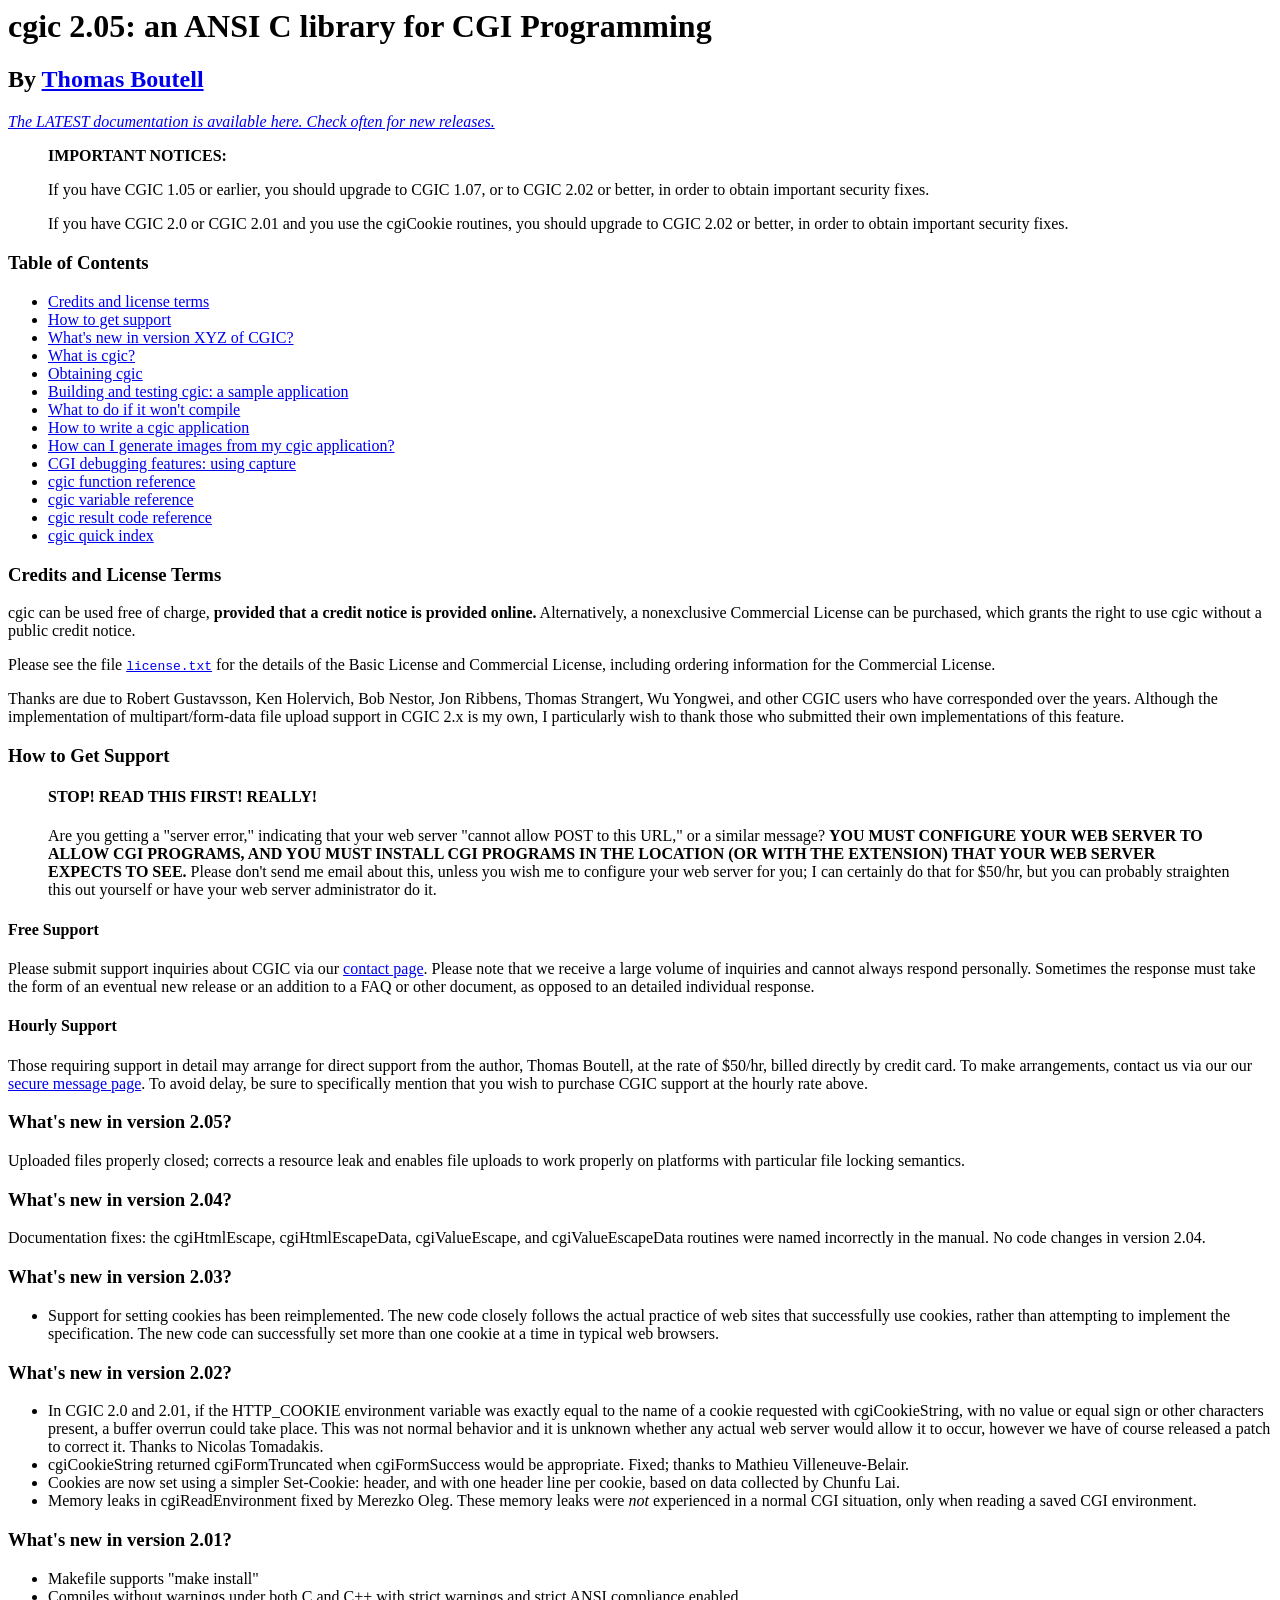
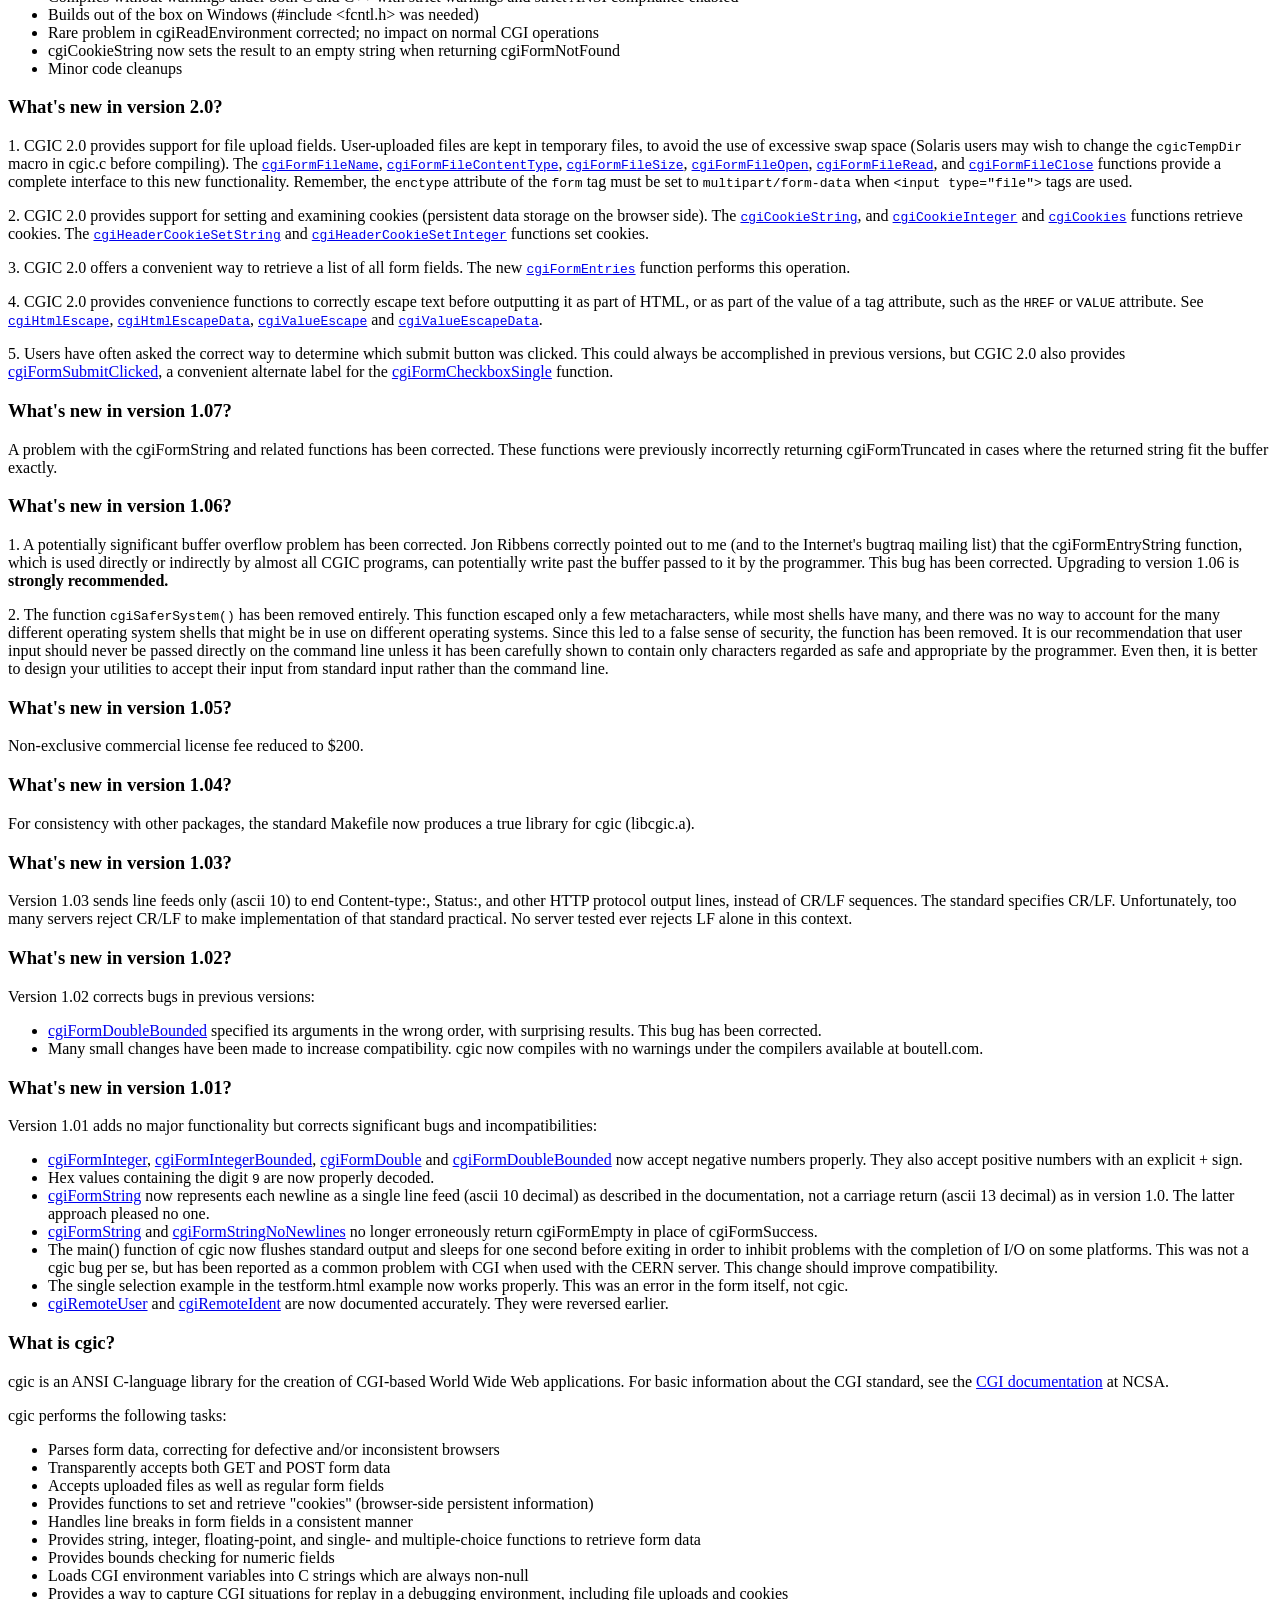
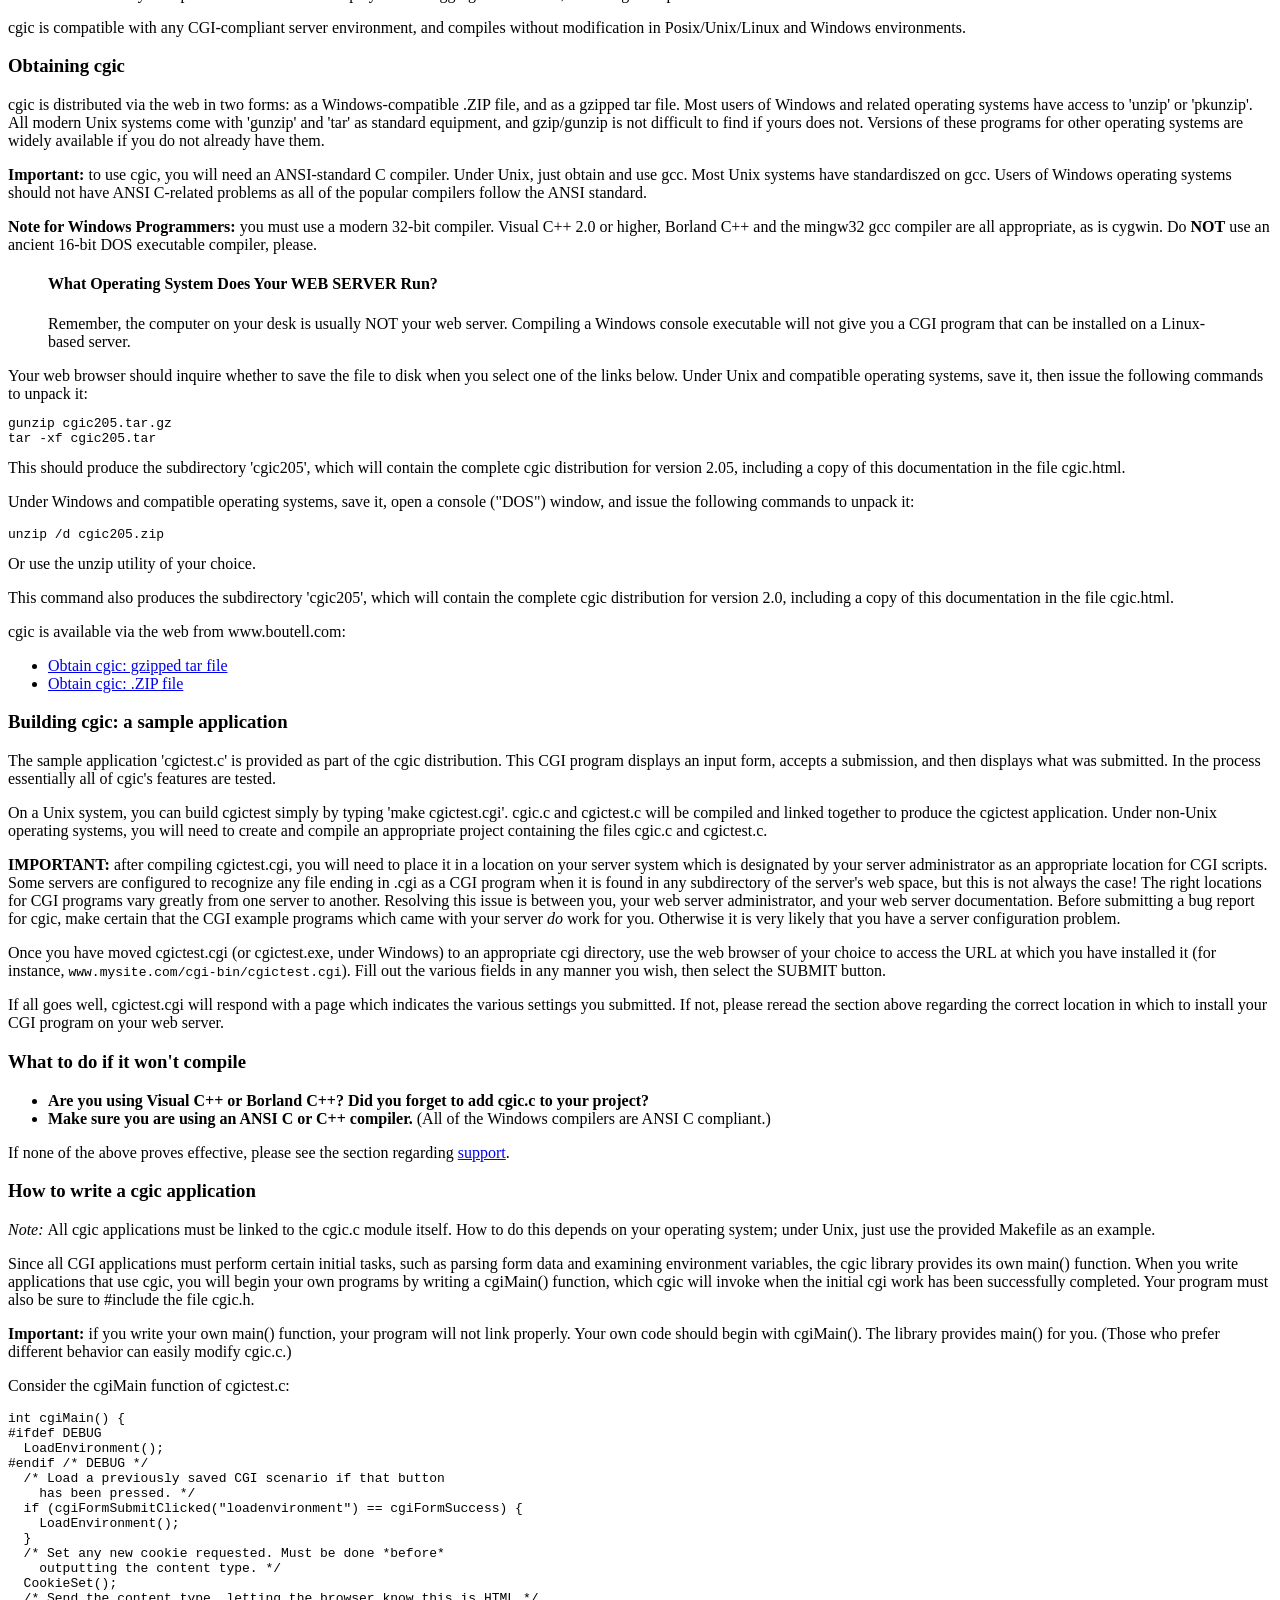
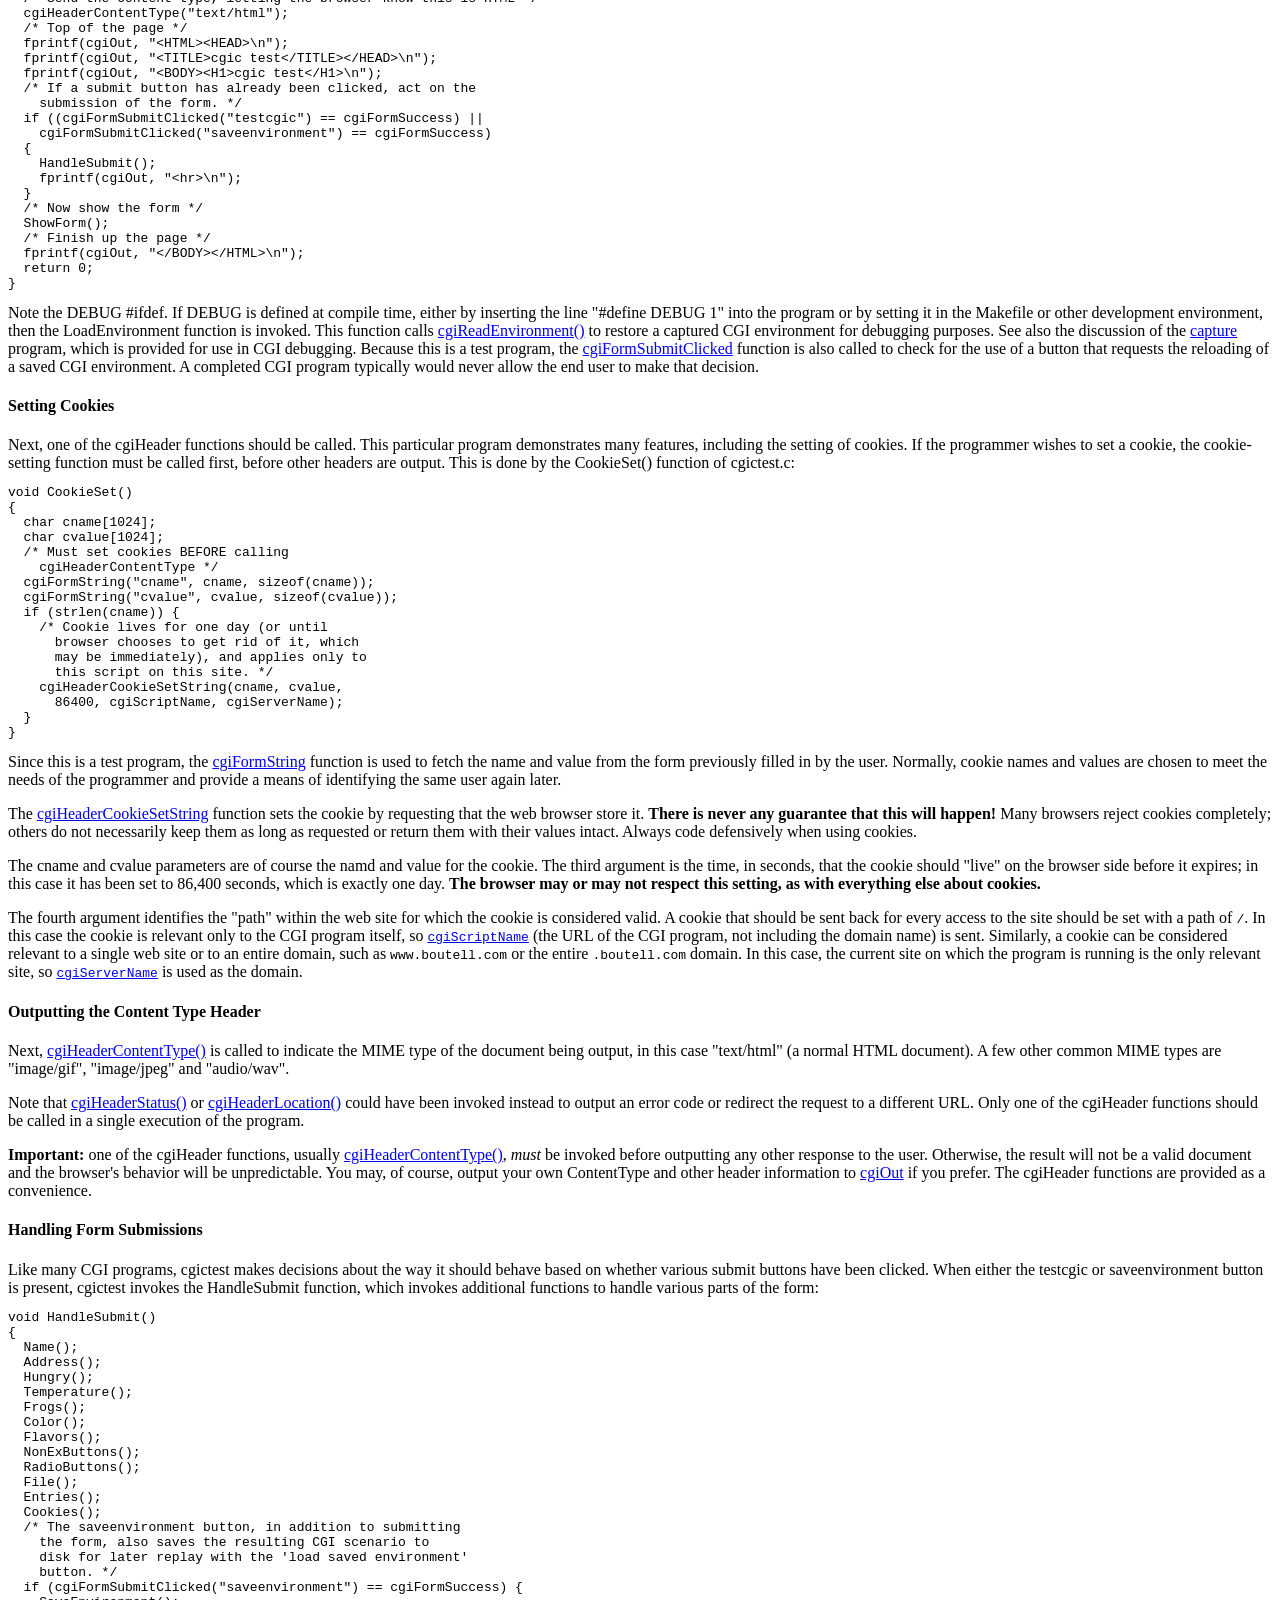
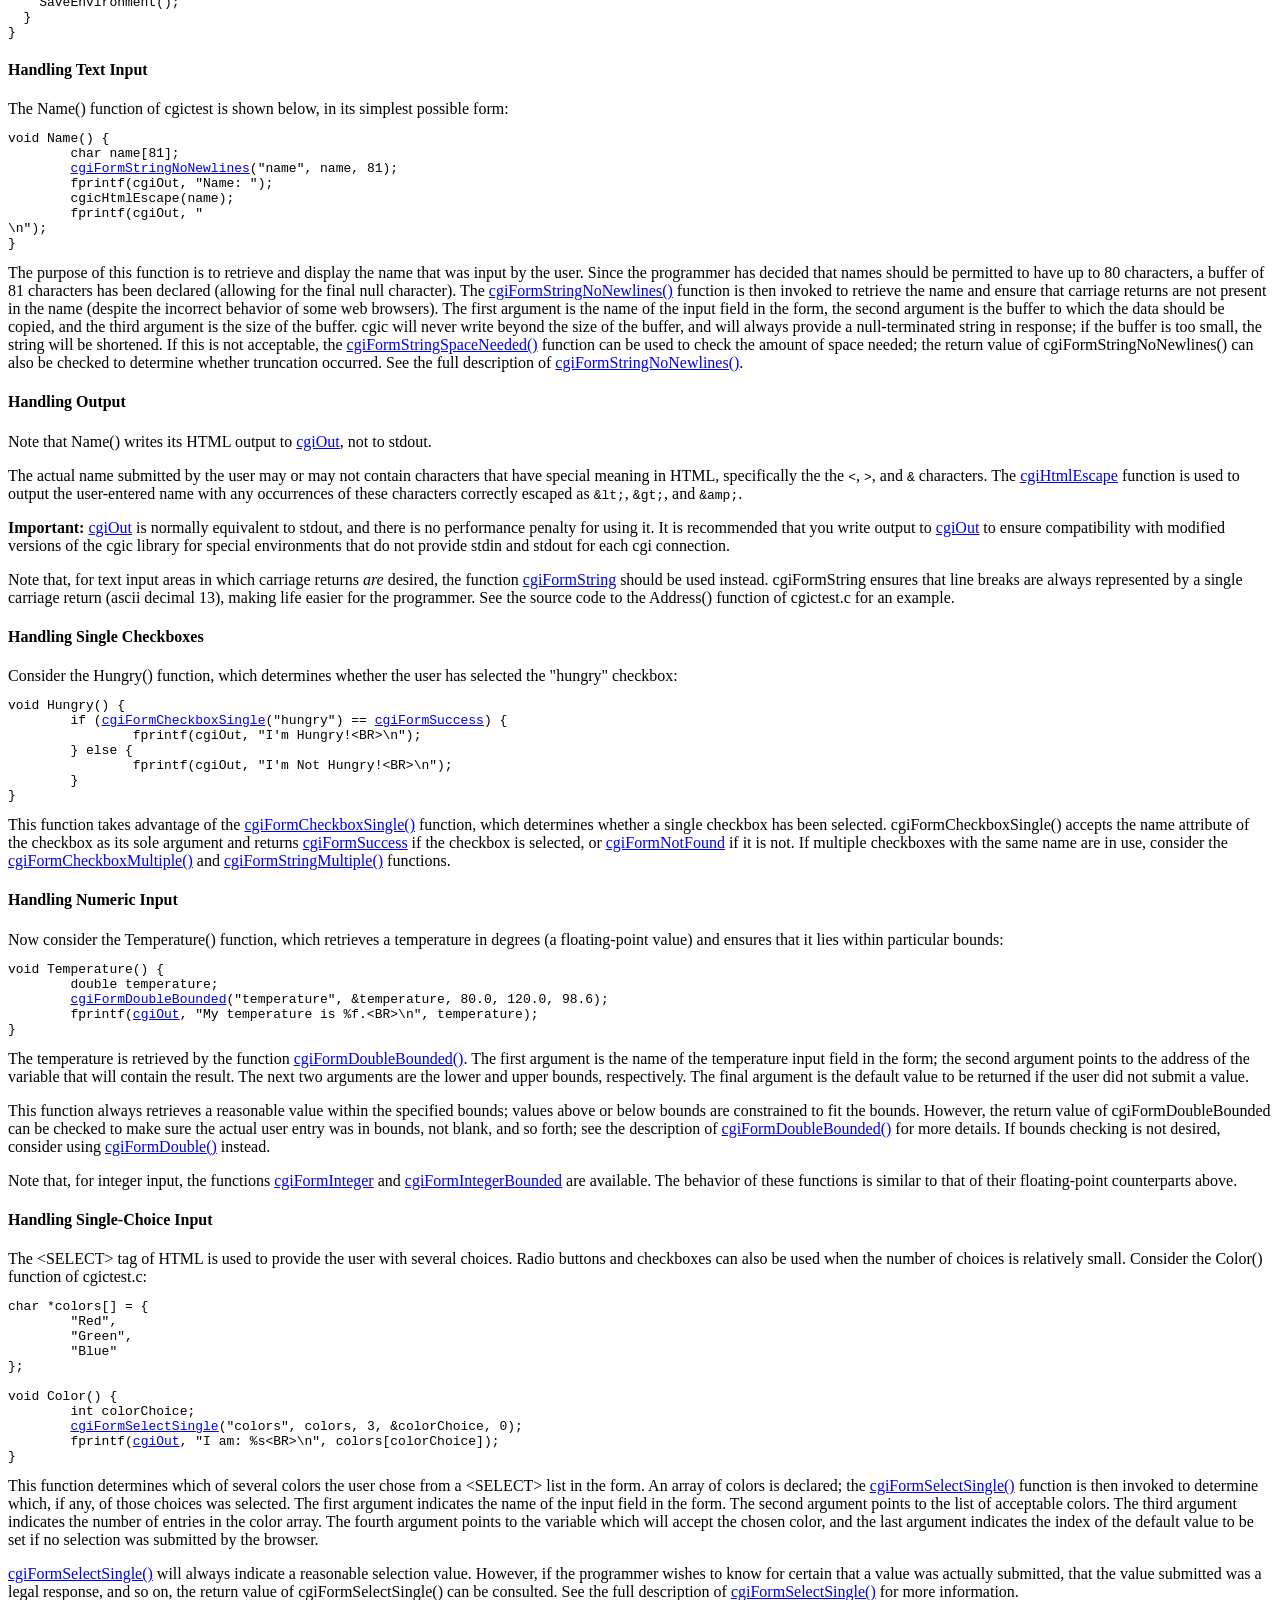
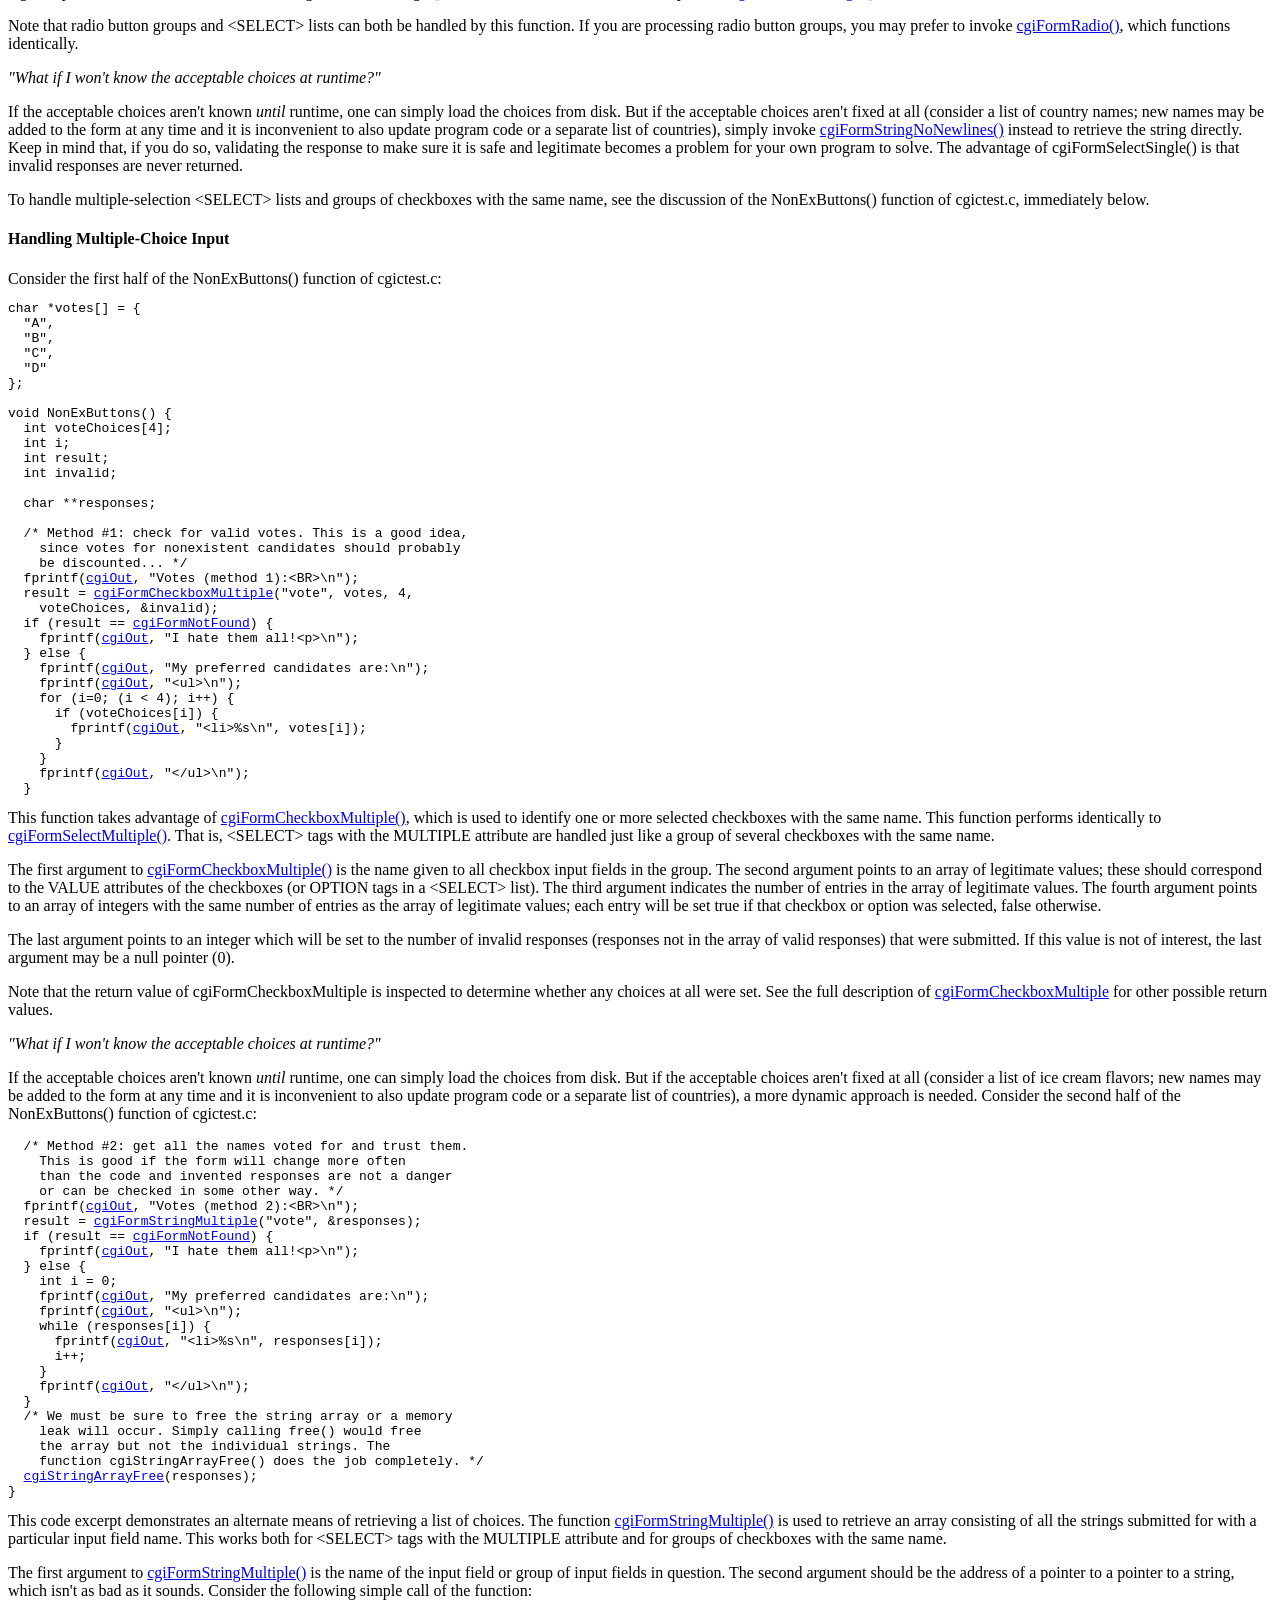
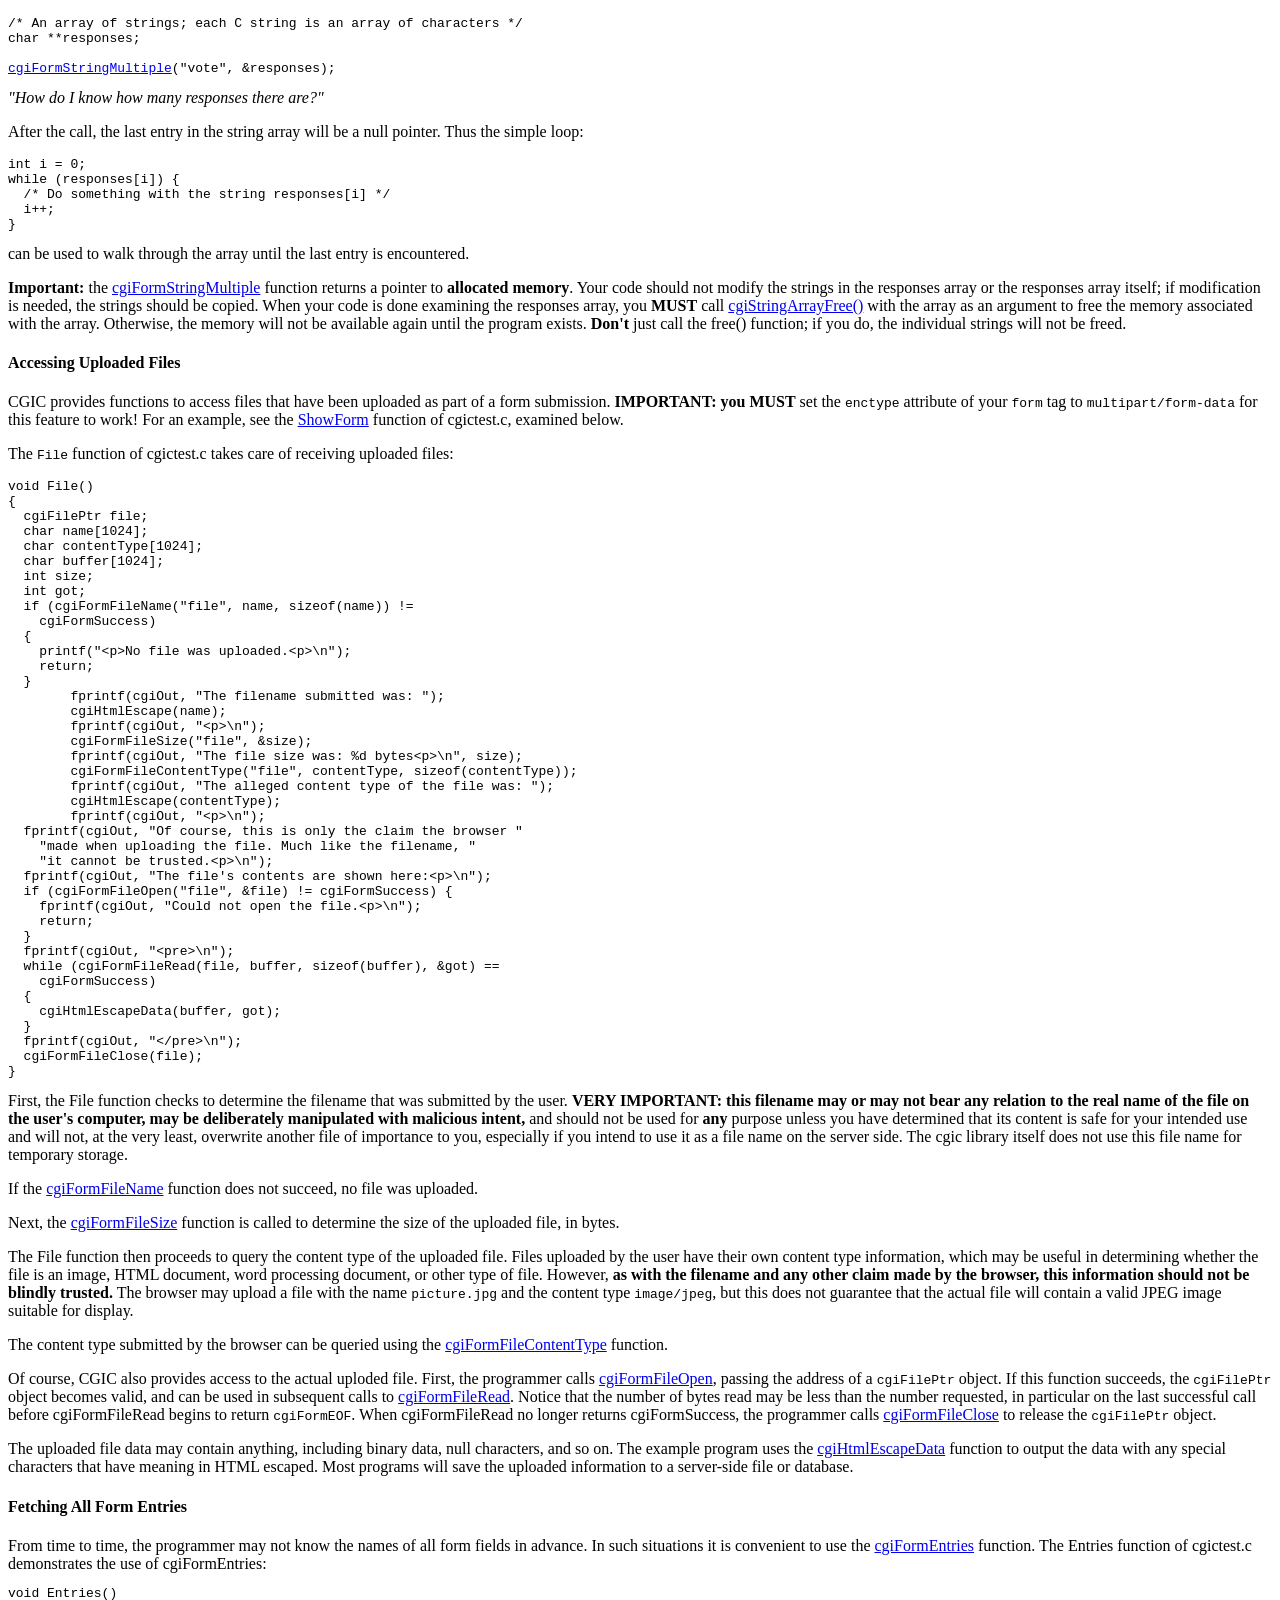
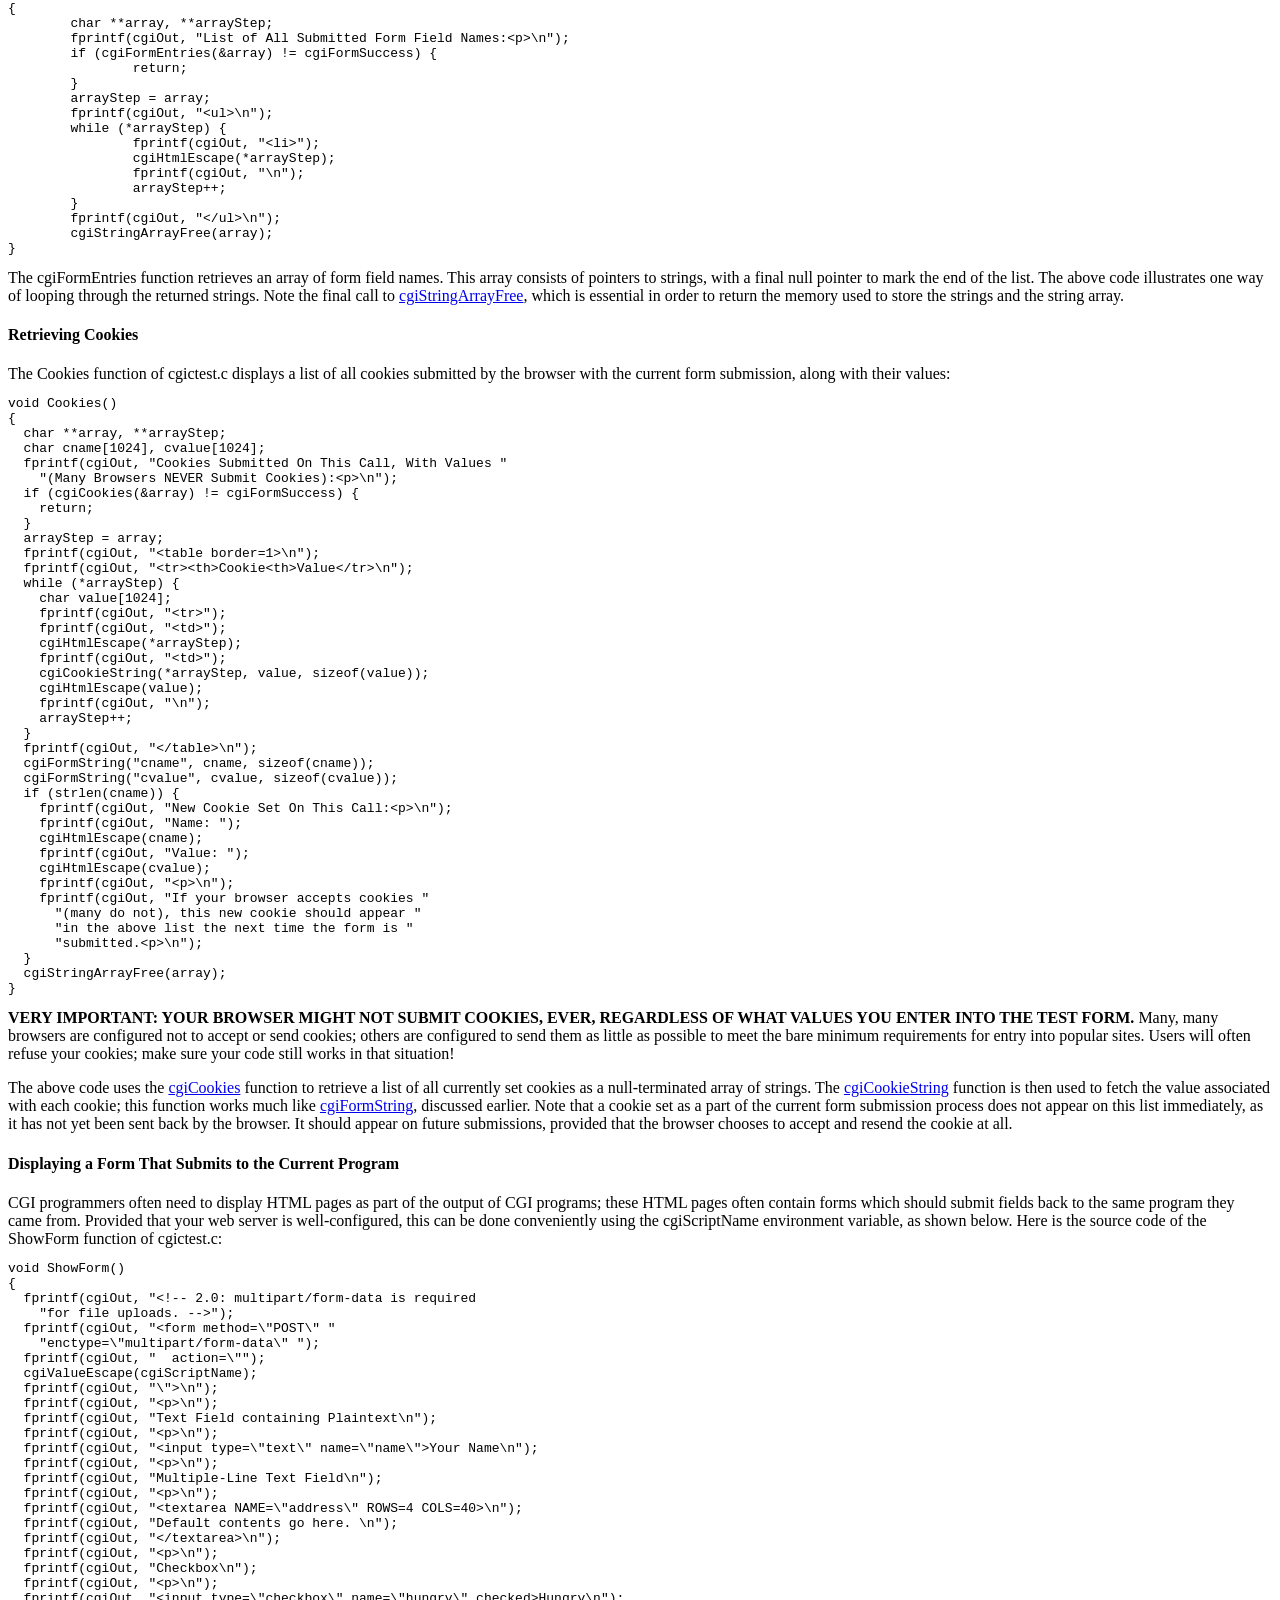
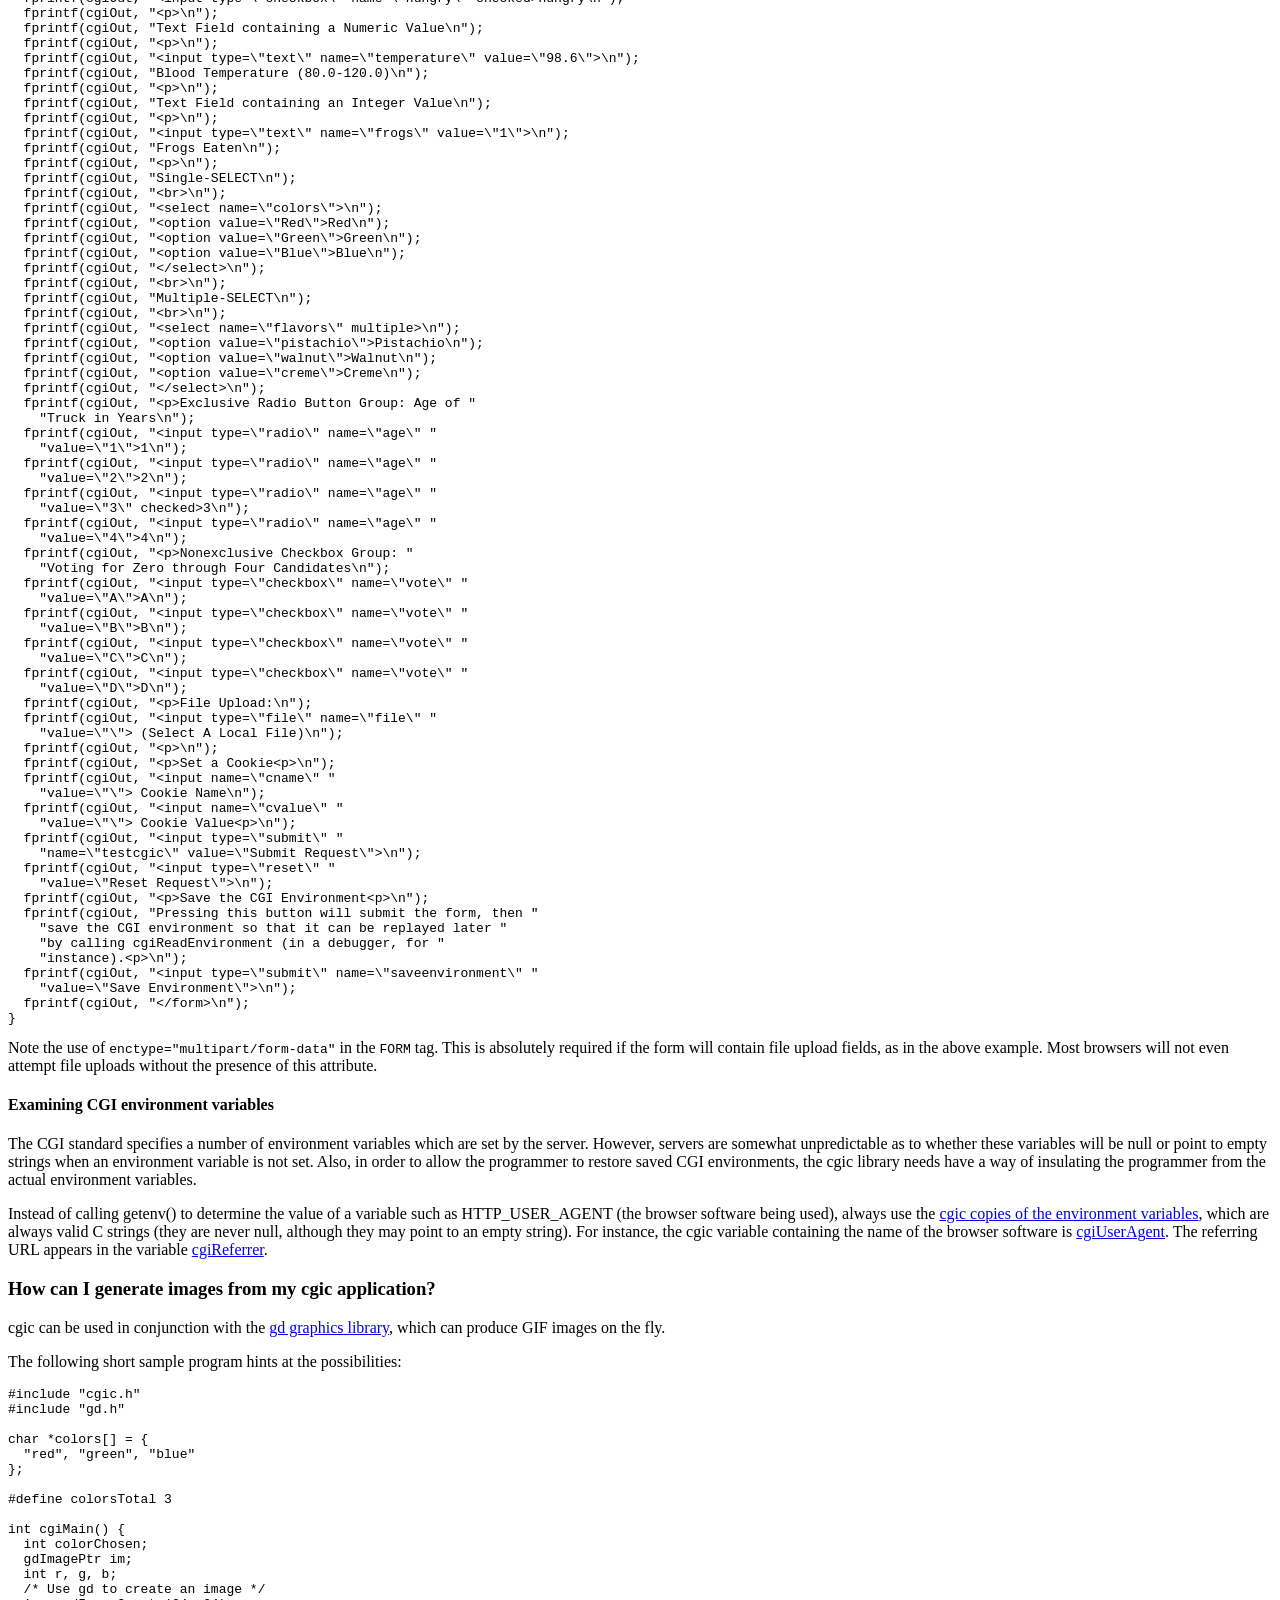
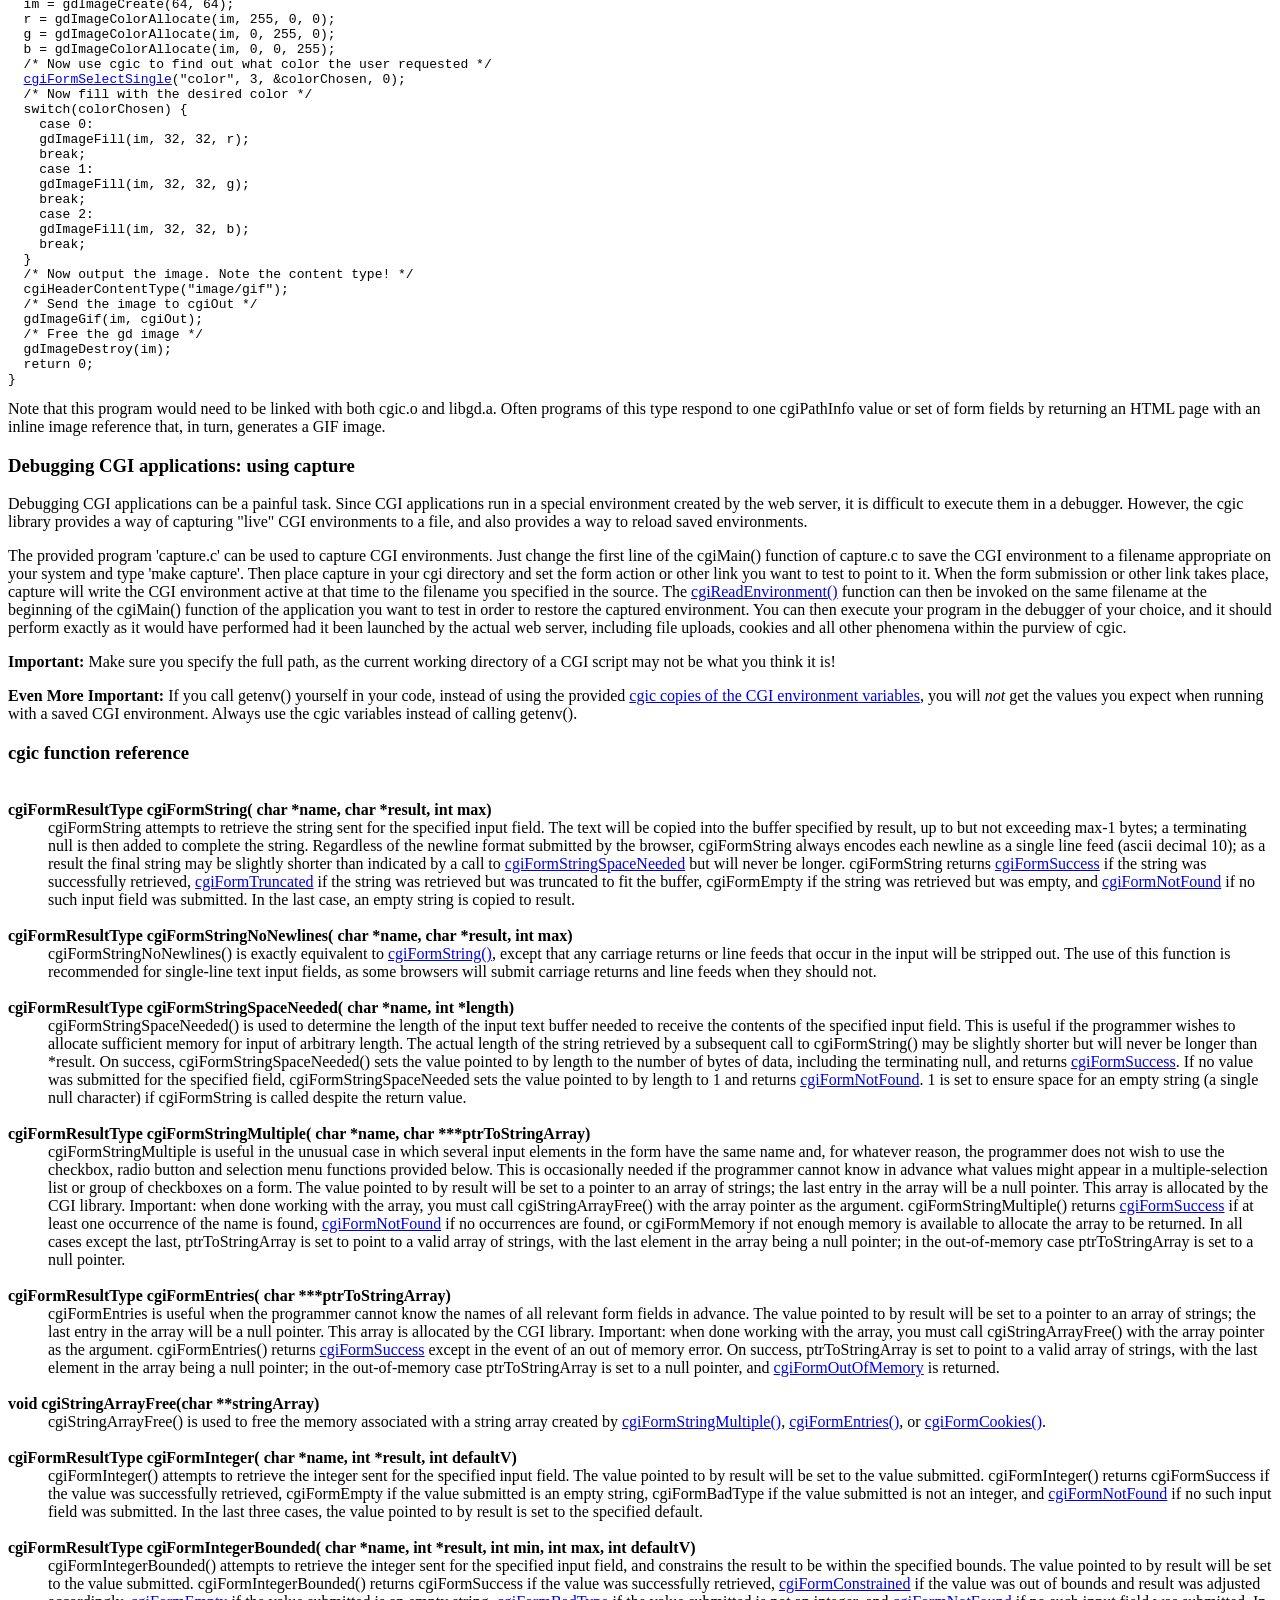
<file: webm/cgi/cgic205/cgic.html>
<html>
<head>
<title>cgic: an ANSI C library for CGI Programming</title>
</head>
<body>
<h1>cgic 2.05: an ANSI C library for CGI Programming</h1>
<h2>By <a href="http://www.boutell.com/boutell/">Thomas Boutell</a></h2>
<em><a href="http://www.boutell.com/cgic/">
The LATEST documentation is available here. Check often
for new releases.</a></em>
<blockquote>
<strong>IMPORTANT NOTICES:</strong>
<p>
If you have CGIC 1.05 or earlier, you should upgrade to CGIC 1.07,
or to CGIC 2.02 or better, in order to obtain important security fixes.
<p>
If you have CGIC 2.0 or CGIC 2.01 and you use the cgiCookie routines, 
you should upgrade to CGIC 2.02 or better, in order to obtain
important security fixes.
</blockquote>
<h3>Table of Contents</h3>
<ul>
<li><a href="#credits">Credits and license terms</a>
<li><a href="#support">How to get support</a>
<li><a href="#whatsnew205">What's new in version XYZ of CGIC?</a>
<li><a href="#whatis">What is cgic?</a>
<li><a href="#obtain">Obtaining cgic</a>
<li><a href="#build">Building and testing cgic: a sample application</a>
<li><a href="#nocompile">What to do if it won't compile</a>
<li><a href="#howto">How to write a cgic application</a>
<li><a href="#images">How can I generate images from my cgic application?</a>
<li><a href="#debug">CGI debugging features: using capture</a>
<li><a href="#functions">cgic function reference</a>
<li><a href="#variables">cgic variable reference</a>
<li><a href="#resultcodes">cgic result code reference</a>
<li><a href="#index">cgic quick index</a>
</ul>

<h3><a name="credits">Credits and License Terms</a></h3>

cgic can be used free of charge, <strong>provided that a
credit notice is provided online.</strong> Alternatively,
a nonexclusive Commercial License can be purchased, which
grants the right to use cgic without a public credit notice.
<p>
Please see the file
<code><a href="license.txt">license.txt</a></code>
for the details of the Basic License and Commercial License,
including ordering information for the Commercial License.
<p>
Thanks are due to Robert Gustavsson, Ken Holervich, Bob Nestor, 
Jon Ribbens, Thomas Strangert, Wu Yongwei, and other CGIC users 
who have corresponded over the years. Although the implementation
of multipart/form-data file upload support in CGIC 2.x is my own, 
I particularly wish to thank those who submitted their own 
implementations of this feature.
<h3><a name="support">How to Get Support</a></h3>
<blockquote>
<h4>STOP! READ THIS FIRST! REALLY!</h4>
    Are you getting a "server error," indicating that your web server
    "cannot allow POST to this URL," or a similar message? <strong>YOU MUST
    CONFIGURE YOUR WEB SERVER TO ALLOW CGI PROGRAMS, AND YOU MUST
    INSTALL CGI PROGRAMS IN THE LOCATION (OR WITH THE EXTENSION) THAT
    YOUR WEB SERVER EXPECTS TO SEE.</strong> Please don't send me email about
    this, unless you wish me to configure your web server for you; I can
    certainly do that for $50/hr, but you can probably straighten this out
    yourself or have your web server administrator do it.
</blockquote>
<h4>Free Support</h4>
Please submit support inquiries about CGIC via our                              <a href="http://www.boutell.com/contact/">contact page</a>.
Please note that we receive a large volume of inquiries and cannot always
respond personally. Sometimes
the response must take the form of an eventual
new release or an addition to a FAQ or other document, as opposed to an
detailed individual response.
<h4>Hourly Support</h4>
Those requiring support in detail may arrange for direct support
from the author, Thomas Boutell, at the rate of $50/hr, billed
directly by credit card. To make arrangements, contact us via our
our <a href="https://www.boutell.com/freeform/">secure
message page</a>. To avoid delay, be sure to specifically mention
that you wish to purchase CGIC support at the hourly rate above.
<h3><a name="whatsnew205">What's new in version 2.05?</a></h3>
Uploaded files properly closed; corrects a resource leak and enables
file uploads to work properly on platforms with particular file
locking semantics.
<h3><a name="whatsnew204">What's new in version 2.04?</a></h3>
Documentation fixes: the cgiHtmlEscape, cgiHtmlEscapeData,
cgiValueEscape, and cgiValueEscapeData routines were named
incorrectly in the manual. No code changes in version 2.04.
<h3><a name="whatsnew203">What's new in version 2.03?</a></h3>
<ul>
<li>Support for setting cookies has been reimplemented. The new
code closely follows the actual practice of web sites that successfully
use cookies, rather than attempting to implement the specification.
The new code can successfully set more than one cookie at a time in
typical web browsers.
</ul>
<h3><a name="whatsnew202">What's new in version 2.02?</a></h3>
<ul>
<li>In CGIC 2.0 and 2.01, if the HTTP_COOKIE environment variable
was exactly equal to the name of a cookie requested with cgiCookieString,
with no value or equal sign or other characters present, a buffer
overrun could take place. This was not normal behavior and it is
unknown whether any actual web server would allow it to occur, however
we have of course released a patch to correct it. 
Thanks to Nicolas Tomadakis.
<li>cgiCookieString returned cgiFormTruncated when cgiFormSuccess would
be appropriate. Fixed; thanks to Mathieu Villeneuve-Belair.
<li>Cookies are now set using a simpler Set-Cookie: header, and with
one header line per cookie, based on data collected by Chunfu Lai. 
<li>Memory leaks in cgiReadEnvironment fixed by Merezko Oleg. These
memory leaks were <em>not</em> experienced in a normal CGI situation, only
when reading a saved CGI environment.
</ul>
<h3><a name="whatsnew201">What's new in version 2.01?</a></h3>
<ul>
<li>Makefile supports "make install"
<li>Compiles without warnings under both C and C++ with strict
warnings and strict ANSI compliance enabled
<li>Builds out of the box on Windows (#include &lt;fcntl.h&gt; was needed)
<li>Rare problem in cgiReadEnvironment corrected; no impact on
normal CGI operations
<li>cgiCookieString now sets the result to an empty string
when returning cgiFormNotFound
<li>Minor code cleanups
</ul>
<h3><a name="whatsnew200">What's new in version 2.0?</a></h3>
1. CGIC 2.0 provides support for file upload fields. User-uploaded
files are kept in temporary files, to avoid the use of
excessive swap space (Solaris users may wish to change the
<code>cgicTempDir</code> macro in cgic.c before compiling).
The <code><a href="#cgiFormFileName">cgiFormFileName</a></code>, 
<code><a href="#cgiFormFileContentType">cgiFormFileContentType</a></code>, 
<code><a href="#cgiFormFileSize">cgiFormFileSize</a></code>, 
<code><a href="#cgiFormFileOpen">cgiFormFileOpen</a></code>, 
<code><a href="#cgiFormFileRead">cgiFormFileRead</a></code>, and
<code><a href="#cgiFormFileClose">cgiFormFileClose</a></code> functions
provide a complete interface to this new functionality. Remember,
the <code>enctype</code> attribute of the <code>form</code> tag
must be set to <code>multipart/form-data</code> when
<code>&lt;input type="file"&gt;</code> tags are used.
<p>
2. CGIC 2.0 provides support for setting and examining cookies
(persistent data storage on the browser side).
The <code><a href="#cgiCookieString">cgiCookieString</a></code>,
and <code><a href="#cgiCookieInteger">cgiCookieInteger</a></code>
and <code><a href="#cgiCookies">cgiCookies</a></code>
functions retrieve cookies. The 
<code><a href="#cgiHeaderCookieSetString">cgiHeaderCookieSetString</a></code>
and <code><a href="#cgiHeaderCookieSetInteger">cgiHeaderCookieSetInteger</a></code> functions set cookies.
<p>
3. CGIC 2.0 offers a convenient way to retrieve a list of all form fields.
The new <code><a href="#cgiFormEntries">cgiFormEntries</a></code>
function performs this operation.
<p>
4. CGIC 2.0 provides convenience functions to correctly escape
text before outputting it as part of HTML, or as part of the 
value of a tag attribute, such as the <code>HREF</code> or
<code>VALUE</code> attribute. See 
<code><a href="#cgiHtmlEscape">cgiHtmlEscape</a></code>,
<code><a href="#cgiHtmlEscapeData">cgiHtmlEscapeData</a></code>,
<code><a href="#cgiValueEscape">cgiValueEscape</a></code> and
<code><a href="#cgiValueEscapeData">cgiValueEscapeData</a></code>.
<p>
5. Users have often asked the correct way to determine which submit
button was clicked. This could always be accomplished in previous versions,
but CGIC 2.0 also provides 
<a href="#cgiFormSubmitClicked">cgiFormSubmitClicked</a>,
a convenient alternate label for the 
<a href="#cgiFormCheckboxSingle">cgiFormCheckboxSingle</a> function.
<h3><a name="whatsnew107">What's new in version 1.07?</a></h3>
A problem with the cgiFormString and related functions has been
corrected. These functions were previously incorrectly returning cgiFormTruncated
in cases where the returned string fit the buffer exactly.
<h3><a name="whatsnew106">What's new in version 1.06?</a></h3>
1. A potentially significant buffer overflow problem has been
corrected. Jon Ribbens correctly pointed out to me (and to the
Internet's bugtraq mailing list) that the cgiFormEntryString
function, which is used directly or indirectly by almost all
CGIC programs, can potentially write past the buffer passed
to it by the programmer. This bug has been corrected.
Upgrading to version 1.06 is <strong>strongly recommended.</strong>
<P>
2. The function <code>cgiSaferSystem()</code> has been
removed entirely. This function escaped only a few metacharacters,
while most shells have many, and there was no way to account for
the many different operating system shells that might be in use
on different operating systems. Since this led to a false sense
of security, the function has been removed. It is our recommendation
that user input should never be passed directly on the command line
unless it has been carefully shown to contain only characters
regarded as safe and appropriate by the programmer. Even then, it is
better to design your utilities to accept their input from standard
input rather than the command line.
<h3><a name="whatsnew105">What's new in version 1.05?</a></h3>
Non-exclusive commercial license fee reduced to $200.
<h3><a name="whatsnew104">What's new in version 1.04?</a></h3>
For consistency with other packages, the standard Makefile
now produces a true library for cgic (libcgic.a). 
<h3><a name="whatsnew103">What's new in version 1.03?</a></h3>
Version 1.03 sends line feeds only (ascii 10) to end 
Content-type:, Status:, and other HTTP protocol output lines,
instead of CR/LF sequences. The standard specifies CR/LF.
Unfortunately, too many servers reject CR/LF to make
implementation of that standard practical. No server
tested ever rejects LF alone in this context. 
<h3><a name="whatsnew102">What's new in version 1.02?</a></h3>
Version 1.02 corrects bugs in previous versions:
<ul>
<li>
<a href="#cgiFormDoubleBounded">cgiFormDoubleBounded</a> specified
its arguments in the wrong order, with surprising results.
This bug has been corrected.
<li>
Many small changes have been made to increase compatibility.
cgic now compiles with no warnings under the compilers
available at boutell.com.
</ul>
<h3><a name="whatsnew101">What's new in version 1.01?</a></h3>
Version 1.01 adds no major functionality but corrects 
significant bugs and incompatibilities:
<ul>
<li>
<a href="#cgiFormInteger">cgiFormInteger</a>,
<a href="#cgiFormIntegerBounded">cgiFormIntegerBounded</a>,
<a href="#cgiFormDouble">cgiFormDouble</a> and
<a href="#cgiFormDoubleBounded">cgiFormDoubleBounded</a> now
accept negative numbers properly. They also accept positive
numbers with an explicit + sign.
<li>Hex values containing the digit <code>9</code> are
now properly decoded.
<li><a href="#cgiFormString">cgiFormString</a> now
represents each newline as a single line feed (ascii 10 decimal)
as described in the documentation, not a carriage return
(ascii 13 decimal) as in version 1.0. The latter approach
pleased no one.
<li><a href="#cgiFormString">cgiFormString</a> and
<a href="#cgiFormStringNoNewlines">cgiFormStringNoNewlines</a>
no longer erroneously return cgiFormEmpty in place of
cgiFormSuccess.
<li>The main() function of cgic now flushes standard output
and sleeps for one second before exiting in order to inhibit
problems with the completion of I/O on some platforms. This was
not a cgic bug per se, but has been reported as a common problem
with CGI when used with the CERN server. This change should
improve compatibility.
<li>The single selection example in the testform.html
example now works properly. This was an error in the
form itself, not cgic.
<li><a href="#cgiRemoteUser">cgiRemoteUser</a> and
<a href="#cgiRemoteIdent">cgiRemoteIdent</a> are now
documented accurately. They were reversed earlier.
</ul>
<h3><a name="whatis">What is cgic?</a></h3>
cgic is an ANSI C-language library for the creation of CGI-based
World Wide Web applications. For basic information about
the CGI standard, see the <a href="http://hoohoo.ncsa.uiuc.edu/cgi/">
CGI documentation</a> at NCSA.
<p>
cgic performs the following tasks:
<ul>
<li>Parses form data, correcting for defective and/or inconsistent browsers
<li>Transparently accepts both GET and POST form data
<li>Accepts uploaded files as well as regular form fields
<li>Provides functions to set and retrieve "cookies"
(browser-side persistent information)
<li>Handles line breaks in form fields in a consistent manner
<li>Provides string, integer, floating-point, and single- and
multiple-choice functions to retrieve form data
<li>Provides bounds checking for numeric fields
<li>Loads CGI environment variables into C strings which are always non-null
<li>Provides a way to capture CGI situations for replay in a debugging
environment, including file uploads and cookies
</ul>
<p>
cgic is compatible with any CGI-compliant server environment, and
compiles without modification in Posix/Unix/Linux and Windows
environments.
<h3><a name="obtain">Obtaining cgic</a></h3>
cgic is distributed via the web in two forms: as a Windows-compatible
.ZIP file, and as a gzipped tar file. Most users of Windows and
related operating systems have access to 'unzip' or 'pkunzip'. All modern Unix 
systems come with 'gunzip' and 'tar' as standard equipment, and gzip/gunzip
is not difficult to find if yours does not. Versions
of these programs for other operating systems are widely
available if you do not already have them.
<p>
<strong>Important:</strong> to use cgic, you will need an ANSI-standard
C compiler. Under Unix, just obtain and use gcc. Most Unix systems have
standardiszed on gcc. Users of Windows operating systems should not have
ANSI C-related problems as all of the popular compilers follow the ANSI 
standard.
<p>
<strong>Note for Windows Programmers:</strong> you must use a modern
32-bit compiler. Visual C++ 2.0 or higher, Borland C++ and the
mingw32 gcc compiler are all appropriate, as is cygwin. Do 
<strong>NOT</strong> use an ancient 16-bit DOS executable compiler, please.
<blockquote>
<h4>What Operating System Does Your WEB SERVER Run?</h4>
Remember, the computer on your desk is usually NOT your web server.
Compiling a Windows console executable will not give you a CGI program that
can be installed on a Linux-based server. 
</blockquote>
Your web browser should inquire whether to save the file to disk
when you select one of the links below. Under Unix and compatible
operating systems, save it, then issue the following
commands to unpack it:
<pre>
gunzip cgic205.tar.gz
tar -xf cgic205.tar
</pre>
This should produce the subdirectory 'cgic205', which will contain
the complete cgic distribution for version 2.05, including a copy of this 
documentation in the file cgic.html.
<p>
Under Windows and compatible operating systems, save it,
open a console ("DOS") window, and issue the following commands to unpack it:
<pre>
unzip /d cgic205.zip
</pre>
Or use the unzip utility of your choice.
<p>
This command also produces the subdirectory 'cgic205', which will contain
the complete cgic distribution for version 2.0, including a copy of this 
documentation in the file cgic.html.
<p>
cgic is available via the web from www.boutell.com:
<ul>
<li><a href="http://www.boutell.com/cgic/cgic205.tar.gz">Obtain cgic: gzipped tar file</a>
<li><a href="http://www.boutell.com/cgic/cgic205.zip">Obtain cgic: .ZIP file</a>
</ul>
<h3><a name="build">Building cgic: a sample application</a></h3>
The sample application 'cgictest.c' is provided as part of the
cgic distribution. This CGI program displays an input form, 
accepts a submission, and then displays what was submitted.
In the process essentially all of cgic's features are tested.
<p>
On a Unix system, you can build cgictest simply by typing
'make cgictest.cgi'. cgic.c and cgictest.c will be compiled and linked
together to produce the cgictest application. Under non-Unix
operating systems, you will need to create and compile an appropriate
project containing the files cgic.c and cgictest.c. 
<p>
<strong>IMPORTANT:</strong> after compiling cgictest.cgi, you will
need to place it in a location on your server system which is
designated by your server administrator as an appropriate location
for CGI scripts. Some servers are configured to recognize any
file ending in .cgi as a CGI program when it is found in any
subdirectory of the server's web space, but this is not always
the case! The right locations for CGI
programs vary greatly from one server to another. Resolving
this issue is between you, your web server administrator,
and your web server documentation. Before submitting a bug
report for cgic, make certain that the CGI example programs
which came with your server <em>do</em> work for you. Otherwise
it is very likely that you have a server configuration problem.
<p>
Once you have moved cgictest.cgi (or cgictest.exe, under Windows)
to an appropriate cgi directory,
use the web browser of your choice to access the URL at which
you have installed it 
(for instance, <code>www.mysite.com/cgi-bin/cgictest.cgi</code>).
Fill out the various fields in any manner you wish, then
select the SUBMIT button.
<p>
If all goes well, cgictest.cgi will respond with a page which
indicates the various settings you submitted. If not,
please reread the section above regarding the correct location in
which to install your CGI program on your web server.
<h3><a name="nocompile">What to do if it won't compile</a></h3>
<ul>
<li><strong>Are you using Visual C++ or Borland C++? Did you forget to add
cgic.c to your project?</strong>
<li><strong>Make sure you are using an ANSI C or C++ compiler.</strong>
(All of the Windows compilers are ANSI C compliant.)
</ul>
If none of the above proves effective, please see the
section regarding <a href="#support">support</a>.
<h3><a name="howto">How to write a cgic application</a></h3>
<em>Note: </em> All cgic applications must be linked to the cgic.c module
itself. How to do this depends on your operating system; under Unix,
just use the provided Makefile as an example.
<p>
Since all CGI applications must perform certain initial
tasks, such as parsing form data and examining
environment variables, the cgic library provides its
own main() function. When you write applications that
use cgic, you will begin your own programs by writing
a cgiMain() function, which cgic will invoke when
the initial cgi work has been successfully completed. Your
program must also be sure to #include the file cgic.h.
<p>
<strong>Important:</strong> if you write your own main()
function, your program will not link properly. Your own
code should begin with cgiMain(). The library
provides main() for you. (Those who prefer different behavior
can easily modify cgic.c.)
<p>
Consider the cgiMain function of cgictest.c:
<p>
<PRE>
int cgiMain() {
#ifdef DEBUG
  LoadEnvironment();
#endif /* DEBUG */
  /* Load a previously saved CGI scenario if that button
    has been pressed. */
  if (cgiFormSubmitClicked("loadenvironment") == cgiFormSuccess) {
    LoadEnvironment();
  }
  /* Set any new cookie requested. Must be done *before*
    outputting the content type. */
  CookieSet();
  /* Send the content type, letting the browser know this is HTML */
  cgiHeaderContentType("text/html");
  /* Top of the page */
  fprintf(cgiOut, "&lt;HTML&gt;&lt;HEAD&gt;\n");
  fprintf(cgiOut, "&lt;TITLE&gt;cgic test&lt;/TITLE&gt;&lt;/HEAD&gt;\n");
  fprintf(cgiOut, "&lt;BODY&gt;&lt;H1&gt;cgic test&lt;/H1&gt;\n");
  /* If a submit button has already been clicked, act on the 
    submission of the form. */
  if ((cgiFormSubmitClicked("testcgic") == cgiFormSuccess) ||
    cgiFormSubmitClicked("saveenvironment") == cgiFormSuccess)
  {
    HandleSubmit();
    fprintf(cgiOut, "&lt;hr&gt;\n");
  }
  /* Now show the form */
  ShowForm();
  /* Finish up the page */
  fprintf(cgiOut, "&lt;/BODY&gt;&lt;/HTML&gt;\n");
  return 0;
}
</PRE>
Note the DEBUG #ifdef. If DEBUG is defined at compile time, either by
inserting the line "#define DEBUG 1" into the program or by setting
it in the Makefile or other development environment, then the
LoadEnvironment function is invoked. This function calls 
<a href="#cgiReadEnvironment">cgiReadEnvironment()</a> 
to restore a captured CGI environment for debugging purposes. See
also the discussion of the <a href="#debug">capture</a> program, which is
provided for use in CGI debugging. Because this is a test program,
the <a href="#cgiFormSubmitClicked">cgiFormSubmitClicked</a> function is
also called to check for the use of a button that requests the reloading
of a saved CGI environment. A completed CGI program typically would
never allow the end user to make that decision.
<h4>Setting Cookies</h4>
Next, one of the cgiHeader functions should be called.
This particular program demonstrates many features, including
the setting of cookies. If the programmer wishes to set a cookie,
the cookie-setting function must be called
first, before other headers are output. This is done by the
CookieSet() function of cgictest.c:
<pre>
void CookieSet()
{
  char cname[1024];
  char cvalue[1024];
  /* Must set cookies BEFORE calling 
    cgiHeaderContentType */
  cgiFormString("cname", cname, sizeof(cname));  
  cgiFormString("cvalue", cvalue, sizeof(cvalue));  
  if (strlen(cname)) {
    /* Cookie lives for one day (or until 
      browser chooses to get rid of it, which 
      may be immediately), and applies only to 
      this script on this site. */  
    cgiHeaderCookieSetString(cname, cvalue,
      86400, cgiScriptName, cgiServerName);
  }
}
</pre>
Since this is a test program, the <a href="#cgiFormString">cgiFormString</a> 
function is used to fetch the name and value from the form previously filled
in by the user. Normally, cookie names and values are chosen to meet the
needs of the programmer and provide a means of identifying the same
user again later.
<p>
The <a href="#cgiHeaderCookieSetString">cgiHeaderCookieSetString</a>
function sets the cookie by requesting that the web browser store it.
<strong>There is never any guarantee that this will happen!</strong>
Many browsers reject cookies completely; others do not necessarily keep
them as long as requested or return them with their values intact.
Always code defensively when using cookies.
<p>
The cname and cvalue parameters are of course the namd and value for
the cookie. The third argument is the time, in seconds, that the
cookie should "live" on the browser side before it expires; in this
case it has been set to 86,400 seconds, which is exactly one day. 
<strong>The browser may or may not respect this setting, as with everything
else about cookies.</strong>
<p>
The fourth argument identifies the "path" within the web site for which
the cookie is considered valid. A cookie that should be sent back
for every access to the site should be set with a path of <code>/</code>.
In this case the cookie is relevant only to the CGI program itself, so
<code><a href="#cgiScriptName">cgiScriptName</a></code> (the URL of the CGI program, not including the
domain name) is sent. Similarly, a cookie can be considered relevant
to a single web site or to an entire domain, such as 
<code>www.boutell.com</code> or the entire <code>.boutell.com</code>
domain. In this case, the current site on which the program is running
is the only relevant site, so <code><a href="#cgiServerName">cgiServerName</a></code> is used
as the domain.
<h4>Outputting the Content Type Header</h4>
Next, <a href="#cgiHeaderContentType">cgiHeaderContentType()</a> is 
called to indicate the MIME type of the document being output, in this case 
"text/html" (a normal HTML document). A few other common MIME types are
"image/gif", "image/jpeg" and "audio/wav". 
<p>
Note that <a href="#cgiHeaderStatus">cgiHeaderStatus()</a> or 
<a href="#cgiHeaderLocation">cgiHeaderLocation()</a> could have
been invoked instead to output an error code or redirect the
request to a different URL. Only one of the cgiHeader functions
should be called in a single execution of the program.
<p>
<strong>Important:</strong> one of the cgiHeader functions,
usually <a href="#cgiHeaderContentType">cgiHeaderContentType()</a>, 
<em>must</em> be invoked before outputting any other
response to the user. Otherwise, the result will not be a valid
document and the browser's behavior will be unpredictable.
You may, of course, output your own ContentType and other
header information to <a href="#cgiOut">cgiOut</a> if you prefer. The cgiHeader functions
are provided as a convenience.
<h4>Handling Form Submissions</h4>
Like many CGI programs, cgictest makes decisions about the way it
should behave based on whether various submit buttons have been clicked.
When either the testcgic or saveenvironment button is present, cgictest
invokes the HandleSubmit function, which invokes additional functions to
handle various parts of the form:
<pre>
void HandleSubmit()
{
  Name();
  Address();
  Hungry();
  Temperature();
  Frogs();
  Color();
  Flavors();
  NonExButtons();
  RadioButtons();
  File();
  Entries();
  Cookies();
  /* The saveenvironment button, in addition to submitting 
    the form, also saves the resulting CGI scenario to 
    disk for later replay with the 'load saved environment' 
    button. */
  if (cgiFormSubmitClicked("saveenvironment") == cgiFormSuccess) {
    SaveEnvironment();
  }
}
</pre>
<h4>Handling Text Input</h4>
The Name() function of cgictest is shown below, in its simplest
possible form:
<PRE>
void Name() {
        char name[81];
        <a href="#cgiFormStringNoNewlines">cgiFormStringNoNewlines</a>("name", name, 81);
        fprintf(cgiOut, "Name: ");
        cgicHtmlEscape(name);
        fprintf(cgiOut, "<BR>\n");
}
</PRE>
The purpose of this function is to retrieve and display the name that was
input by the user. Since the programmer has decided that names should
be permitted to have up to 80 characters, a buffer of 81 characters
has been declared (allowing for the final null character). 
The <a href="#cgiFormStringNoNewlines">cgiFormStringNoNewlines()</a>
function is then invoked to retrieve the name and ensure that
carriage returns are not present in the name (despite the
incorrect behavior of some web browsers). The first argument
is the name of the input field in the form, the second argument
is the buffer to which the data should be copied, and the third
argument is the size of the buffer. cgic will never write beyond
the size of the buffer, and will always provide a null-terminated
string in response; if the buffer is too small, the string will
be shortened. If this is not acceptable, the
<a href="#cgiFormStringSpaceNeeded">cgiFormStringSpaceNeeded()</a>
function can be used to check the amount of space needed; the
return value of cgiFormStringNoNewlines() can also be checked
to determine whether truncation occurred. See
the full description of <a href="#cgiFormStringNoNewlines">
cgiFormStringNoNewlines()</a>.
<h4>Handling Output</h4>
Note that Name() writes its HTML output to <a href="#cgiOut">cgiOut</a>, not
to stdout.
<p>
The actual name submitted by the user may or may not contain
characters that have special meaning in HTML, specifically the
the <code>&lt;</code>, <code>&gt;</code>, and <code>&amp;</code> characters.
The <a href="#cgiHtmlEscape">cgiHtmlEscape</a> function is used to output
the user-entered name with any occurrences of these characters
correctly escaped as <code>&amp;lt;</code>, <code>&amp;gt;</code>, 
and <code>&amp;amp;</code>.
<p>
<strong>Important:</strong> <a href="#cgiOut">cgiOut</a> is normally equivalent
to stdout, and there is no performance penalty for using it.
It is recommended that you write output to <a href="#cgiOut">cgiOut</a> to ensure compatibility
with modified versions of the cgic library for special
environments that do not provide stdin and stdout for
each cgi connection.
<p>
Note that, for text input areas in which carriage returns <em>are</em>
desired, the function <a href="#cgiFormString">cgiFormString</a>
should be used instead. cgiFormString ensures that line breaks
are always represented by a single carriage return (ascii decimal 13),
making life easier for the programmer. See the source code to
the Address() function of cgictest.c for an example.
<h4>Handling Single Checkboxes</h4>
Consider the Hungry() function, which determines whether
the user has selected the "hungry" checkbox:
<PRE>
void Hungry() {
        if (<a href="#cgiFormCheckboxSingle">cgiFormCheckboxSingle</a>("hungry") == <a href="#cgiFormSuccess">cgiFormSuccess</a>) {
                fprintf(cgiOut, "I'm Hungry!&lt;BR&gt;\n");
        } else {
                fprintf(cgiOut, "I'm Not Hungry!&lt;BR&gt;\n");
        }
}
</PRE>
This function takes advantage of the
<a href="#cgiFormCheckboxSingle">cgiFormCheckboxSingle()</a> function, which
determines whether a single checkbox has been selected. 
cgiFormCheckboxSingle() accepts the name attribute of the checkbox
as its sole argument and returns <a href="#cgiFormSuccess">
cgiFormSuccess</a> if the checkbox is selected, or 
<a href="#cgiFormNotFound">cgiFormNotFound</a> if it is not.
If multiple checkboxes with the same name are in use,
consider the <a href="#cgiFormCheckboxMultiple">
cgiFormCheckboxMultiple()</a> and 
<a href="#cgiFormStringMultiple">cgiFormStringMultiple()</a>
functions.
<h4>Handling Numeric Input</h4>
Now consider the Temperature() function, which retrieves
a temperature in degrees (a floating-point value) and ensures
that it lies within particular bounds:
<PRE>
void Temperature() {
        double temperature;
        <a href="#cgiFormDoubleBounded">cgiFormDoubleBounded</a>("temperature", &amp;temperature, 80.0, 120.0, 98.6);
        fprintf(<a href="#cgiOut">cgiOut</a>, "My temperature is %f.&lt;BR&gt;\n", temperature);
}
</PRE>
The temperature is retrieved by the function 
<a href="#cgiFormDoubleBounded">cgiFormDoubleBounded()</a>. The first
argument is the name of the temperature input field in the form;
the second argument points to the address of the variable that will 
contain the result. The next two arguments are the lower and upper
bounds, respectively. The final argument is the default value to
be returned if the user did not submit a value.
<p>
This function always retrieves a reasonable value within the
specified bounds; values above or below bounds are constrained
to fit the bounds. However, the return value of
cgiFormDoubleBounded can be checked to make sure the
actual user entry was in bounds, not blank, and so forth;
see the description of <a href="#cgiFormDoubleBounded">
cgiFormDoubleBounded()</a> for more details. If bounds checking
is not desired, consider using <a href="#cgiFormDouble">
cgiFormDouble()</a> instead.
<p>
Note that, for integer input, the functions
<a href="#cgiFormInteger">cgiFormInteger</a> and
<a href="#cgiFormIntegerBounded">cgiFormIntegerBounded</a>
are available. The behavior of these functions is similar to
that of their floating-point counterparts above.
<h4>Handling Single-Choice Input</h4>
The &lt;SELECT&gt; tag of HTML is used to provide the user with
several choices. Radio buttons and checkboxes can also be used
when the number of choices is relatively small. Consider
the Color() function of cgictest.c:
<PRE>
char *colors[] = {
        "Red",
        "Green",
        "Blue"
};

void Color() {
        int colorChoice;
        <a href="#cgiFormSelectSingle">cgiFormSelectSingle</a>("colors", colors, 3, &amp;colorChoice, 0);
        fprintf(<a href="#cgiOut">cgiOut</a>, "I am: %s&lt;BR&gt;\n", colors[colorChoice]);
}
</PRE>
This function determines which of several colors the user chose
from a &lt;SELECT&gt; list in the form. An array of colors is
declared; the <a href="#cgiFormSelectSingle">cgiFormSelectSingle()</a>
function is then invoked to determine which, if any, of those choices
was selected. The first argument indicates the name of the input
field in the form. The second argument points to the list of
acceptable colors. The third argument indicates the number of
entries in the color array. The fourth argument points to the
variable which will accept the chosen color, and the last argument
indicates the index of the default value to be set if no
selection was submitted by the browser. 
<p>
<a href="#cgiFormSelectSingle">cgiFormSelectSingle()</a> will
always indicate a reasonable selection value. However, if
the programmer wishes to know for certain that a value was
actually submitted, that the value submitted was a legal
response, and so on, the return value of cgiFormSelectSingle()
can be consulted. See the full description of
<a href="#cgiFormSelectSingle">cgiFormSelectSingle()</a> for
more information.
<p>
Note that radio button groups and &lt;SELECT&gt; lists can both
be handled by this function. If you are processing radio
button groups, you may prefer to invoke 
<a href="#cgiFormRadio">cgiFormRadio()</a>, which functions
identically. 
<p>
<em>"What if I won't know the acceptable choices at runtime?"</em>
<p>
If the acceptable choices aren't known <em>until</em> runtime,
one can simply load the choices from disk. But if the acceptable
choices aren't fixed at all (consider a list of country names;
new names may be added to the form at any time and it is
inconvenient to also update program code or a separate list
of countries), simply invoke 
<a href="#cgiFormStringNoNewlines">cgiFormStringNoNewlines()</a>
instead to retrieve the string directly. Keep in mind that, if
you do so, validating the response to make sure it is
safe and legitimate becomes a problem for your own
program to solve. The advantage of cgiFormSelectSingle() is that invalid 
responses are never returned.
<p>
To handle multiple-selection &lt;SELECT&gt; lists and
groups of checkboxes with the same name, see the
discussion of the NonExButtons() function of cgictest.c, immediately below.
<h4>Handling Multiple-Choice Input</h4>
Consider the first half of the NonExButtons() function of cgictest.c:
<PRE>
char *votes[] = {
  "A",
  "B",
  "C",
  "D"
};

void NonExButtons() {
  int voteChoices[4];
  int i;
  int result;  
  int invalid;

  char **responses;

  /* Method #1: check for valid votes. This is a good idea,
    since votes for nonexistent candidates should probably
    be discounted... */
  fprintf(<a href="#cgiOut">cgiOut</a>, "Votes (method 1):&lt;BR&gt;\n");
  result = <a href="#cgiFormCheckboxMultiple">cgiFormCheckboxMultiple</a>("vote", votes, 4, 
    voteChoices, &amp;invalid);
  if (result == <a href="#cgiFormNotFound">cgiFormNotFound</a>) {
    fprintf(<a href="#cgiOut">cgiOut</a>, "I hate them all!&lt;p&gt;\n");
  } else {  
    fprintf(<a href="#cgiOut">cgiOut</a>, "My preferred candidates are:\n");
    fprintf(<a href="#cgiOut">cgiOut</a>, "&lt;ul&gt;\n");
    for (i=0; (i &lt; 4); i++) {
      if (voteChoices[i]) {
        fprintf(<a href="#cgiOut">cgiOut</a>, "&lt;li&gt;%s\n", votes[i]);
      }
    }
    fprintf(<a href="#cgiOut">cgiOut</a>, "&lt;/ul&gt;\n");
  }
</PRE>
This function takes advantage of
<a href="#cgiFormCheckboxMultiple">cgiFormCheckboxMultiple()</a>,
which is used to identify one or more selected checkboxes with 
the same name. This function performs identically to
<a href="#cgiFormSelectMultiple">cgiFormSelectMultiple()</a>.
That is, &lt;SELECT&gt; tags with the MULTIPLE attribute are handled
just like a group of several checkboxes with the same name.
<p>
The first argument to <a href="#cgiFormCheckboxMultiple">
cgiFormCheckboxMultiple()</a> is the name given to all
checkbox input fields in the group. The second argument
points to an array of legitimate values; these should
correspond to the VALUE attributes of the checkboxes
(or OPTION tags in a &lt;SELECT&gt; list). The third argument
indicates the number of entries in the array of
legitimate values. The fourth argument points to
an array of integers with the same number of entries
as the array of legitimate values; each entry
will be set true if that checkbox or option was selected,
false otherwise.
<p>
The last argument points to an integer which will be set to the 
number of invalid responses (responses not in the array of
valid responses) that were submitted. If this value is not
of interest, the last argument may be a null pointer (0).
<p>
Note that the return value of cgiFormCheckboxMultiple is
inspected to determine whether any choices at all were
set. See the full description of
<a href="#cgiFormCheckboxMultiple">cgiFormCheckboxMultiple</a>
for other possible return values. 
<p>
<em>"What if I won't know the acceptable choices at runtime?"</em>
<p>
If the acceptable choices aren't known <em>until</em> runtime,
one can simply load the choices from disk. But if the acceptable
choices aren't fixed at all (consider a list of ice cream flavors;
new names may be added to the form at any time and it is
inconvenient to also update program code or a separate list
of countries), a more dynamic approach is needed. Consider
the second half of the NonExButtons() function of cgictest.c:
<PRE>
  /* Method #2: get all the names voted for and trust them.
    This is good if the form will change more often
    than the code and invented responses are not a danger
    or can be checked in some other way. */
  fprintf(<a href="#cgiOut">cgiOut</a>, "Votes (method 2):&lt;BR&gt;\n");
  result = <a href="#cgiFormStringMultiple">cgiFormStringMultiple</a>("vote", &amp;responses);
  if (result == <a href="#cgiFormNotFound">cgiFormNotFound</a>) {  
    fprintf(<a href="#cgiOut">cgiOut</a>, "I hate them all!&lt;p&gt;\n");
  } else {
    int i = 0;
    fprintf(<a href="#cgiOut">cgiOut</a>, "My preferred candidates are:\n");
    fprintf(<a href="#cgiOut">cgiOut</a>, "&lt;ul&gt;\n");
    while (responses[i]) {
      fprintf(<a href="#cgiOut">cgiOut</a>, "&lt;li&gt;%s\n", responses[i]);
      i++;
    }
    fprintf(<a href="#cgiOut">cgiOut</a>, "&lt;/ul&gt;\n");
  }
  /* We must be sure to free the string array or a memory
    leak will occur. Simply calling free() would free
    the array but not the individual strings. The
    function cgiStringArrayFree() does the job completely. */  
  <A HREF="#cgiStringArrayFree">cgiStringArrayFree</a>(responses);
}
</PRE>
This code excerpt demonstrates an alternate means of retrieving
a list of choices. The function
<a href="#cgiFormStringMultiple">cgiFormStringMultiple()</a> is used
to retrieve an array consisting of all the strings submitted
for with a particular input field name. This works both for
&lt;SELECT&gt; tags with the MULTIPLE attribute and for 
groups of checkboxes with the same name. 
<P>
The first argument to <a href="#cgiFormStringMultiple">
cgiFormStringMultiple()</a> is the name of the input field or
group of input fields in question. The second argument should
be the address of a pointer to a pointer to a string, which
isn't as bad as it sounds. Consider the following simple call
of the function:
<PRE>
/* An array of strings; each C string is an array of characters */
char **responses; 

<a href="#cgiFormStringMultiple">cgiFormStringMultiple</a>("vote", &amp;responses);
</PRE>
<em>"How do I know how many responses there are?"</em>
<p>
After the call, the last entry in the string array will be
a null pointer. Thus the simple loop:
<PRE>
int i = 0;
while (responses[i]) {
  /* Do something with the string responses[i] */
  i++;
}
</PRE>
can be used to walk through the array until the last
entry is encountered.
<p>
<strong>Important:</strong> the 
<a href="#cgiFormStringMultiple">cgiFormStringMultiple</a> function
returns a pointer to <strong>allocated memory</strong>. Your code
should not modify the strings in the responses array or the responses
array itself; if modification is needed, the strings should be
copied. When your code is done examining the responses array,
you <strong>MUST</strong> call <a href="#cgiStringArrayFree">
cgiStringArrayFree()</a> with the array as an argument to free the memory 
associated with the array. Otherwise, the memory will not be available 
again until the program exists. <strong>Don't</strong> just call the 
free() function; if you do, the individual strings will not be freed.
<h4>Accessing Uploaded Files</h4>
CGIC provides functions to access files that have been uploaded
as part of a form submission. <strong>IMPORTANT: you MUST</strong> set
the <code>enctype</code> attribute of your <code>form</code> tag
to <code>multipart/form-data</code> for this feature to work! For an
example, see the <a href="#ShowForm">ShowForm</a> function of 
cgictest.c, examined below.
<p>
The <code>File</code> function of cgictest.c takes care of 
receiving uploaded files:
<pre>
void File()
{
  cgiFilePtr file;
  char name[1024];
  char contentType[1024];
  char buffer[1024];
  int size;
  int got;
  if (cgiFormFileName("file", name, sizeof(name)) != 
    cgiFormSuccess) 
  {
    printf("&lt;p&gt;No file was uploaded.&lt;p&gt;\n");
    return;
  } 
        fprintf(cgiOut, "The filename submitted was: ");
        cgiHtmlEscape(name);
        fprintf(cgiOut, "&lt;p&gt;\n");
        cgiFormFileSize("file", &size);
        fprintf(cgiOut, "The file size was: %d bytes&lt;p&gt;\n", size);
        cgiFormFileContentType("file", contentType, sizeof(contentType));
        fprintf(cgiOut, "The alleged content type of the file was: ");
        cgiHtmlEscape(contentType);
        fprintf(cgiOut, "&lt;p&gt;\n");
  fprintf(cgiOut, "Of course, this is only the claim the browser "
    "made when uploading the file. Much like the filename, "
    "it cannot be trusted.&lt;p&gt;\n");
  fprintf(cgiOut, "The file's contents are shown here:&lt;p&gt;\n");
  if (cgiFormFileOpen("file", &file) != cgiFormSuccess) {
    fprintf(cgiOut, "Could not open the file.&lt;p&gt;\n");
    return;
  }
  fprintf(cgiOut, "&lt;pre&gt;\n");
  while (cgiFormFileRead(file, buffer, sizeof(buffer), &got) ==
    cgiFormSuccess)
  {
    cgiHtmlEscapeData(buffer, got);
  }
  fprintf(cgiOut, "&lt;/pre&gt;\n");
  cgiFormFileClose(file);
}
</pre>
First, the File function checks to determine the filename that was
submitted by the user. <strong>VERY IMPORTANT: this filename may or
may not bear any relation to the real name of the file on the user's
computer, may be deliberately manipulated with malicious intent,</strong>
and should not be used for <strong>any</strong> purpose unless you have
determined that its content is safe for your intended use and will not,
at the very least, overwrite another file of importance to you, especially if
you intend to use it as a file name on the server side. The cgic library
itself does not use this file name for temporary storage.
<p>
If the <a href="#cgiFormFileName">cgiFormFileName</a> function does
not succeed, no file was uploaded.
<p>
Next, the <a href="#cgiFormFileSize">cgiFormFileSize</a> function is called
to determine the size of the uploaded file, in bytes.
<p>
The File function then proceeds to query the content type of the uploaded
file.  Files uploaded by the user have their own content type information, 
which may be useful in determining whether the file is an image, HTML document,
word processing document, or other type of file. However,
<strong>as with the filename and any other claim made by the browser,
this information should not be blindly trusted.</strong> The browser
may upload a file with the name <code>picture.jpg</code> and the
content type <code>image/jpeg</code>, but this does not guarantee that the
actual file will contain a valid JPEG image suitable for display.
<p>
The content type submitted by the browser can be queried using the
<a href="#cgiFormFileContentType">cgiFormFileContentType</a> function.
<p>
Of course, CGIC also provides access to the actual uploded file. 
First, the programmer calls <a href="#cgiFormFileOpen">cgiFormFileOpen</a>,
passing the address of a <code>cgiFilePtr</code> object. If this function
succeeds, the <code>cgiFilePtr</code> object becomes valid, and can be
used in subsequent calls to <a href="#cgiFormFileRead">cgiFormFileRead</a>.
Notice that the number of bytes read may be less than the number requested,
in particular on the last successful call before cgiFormFileRead begins
to return <code>cgiFormEOF</code>. When cgiFormFileRead no longer returns 
cgiFormSuccess, 
the programmer calls <a href="#cgiFormClose">cgiFormFileClose</a> to
release the <code>cgiFilePtr</code> object.
<p>
The uploaded file data may contain anything, including binary data,
null characters, and so on. The example program uses the 
<a href="#cgiHtmlEscapeData">cgiHtmlEscapeData</a> function to output the
data with any special characters that have meaning in HTML escaped.
Most programs will save the uploaded information to a server-side file or
database.
<h4>Fetching All Form Entries</h4>
From time to time, the programmer may not know the names of all
form fields in advance. In such situations it is convenient to
use the <a href="#cgiFormEntries">cgiFormEntries</a> function.
The Entries function of cgictest.c demonstrates the use of
cgiFormEntries:
<pre>
void Entries()
{
        char **array, **arrayStep;
        fprintf(cgiOut, "List of All Submitted Form Field Names:&lt;p&gt;\n");
        if (cgiFormEntries(&array) != cgiFormSuccess) {
                return;
        }
        arrayStep = array;
        fprintf(cgiOut, "&lt;ul&gt;\n");
        while (*arrayStep) {
                fprintf(cgiOut, "&lt;li&gt;");
                cgiHtmlEscape(*arrayStep);
                fprintf(cgiOut, "\n");
                arrayStep++;
        }
        fprintf(cgiOut, "&lt;/ul&gt;\n");
        cgiStringArrayFree(array);
}
</pre>
The cgiFormEntries function retrieves an array of form field names.
This array consists of pointers to strings, with a final null pointer
to mark the end of the list. The above code illustrates one way of
looping through the returned strings. Note the final call to
<a href="#cgiStringArrayFree">cgiStringArrayFree</a>, which is
essential in order to return the memory used to store the strings
and the string array.
<h4>Retrieving Cookies</h4>
The Cookies function of cgictest.c displays a list of all cookies
submitted by the browser with the current form submission, along
with their values:
<pre>
void Cookies()
{
  char **array, **arrayStep;
  char cname[1024], cvalue[1024];
  fprintf(cgiOut, "Cookies Submitted On This Call, With Values "
    "(Many Browsers NEVER Submit Cookies):&lt;p&gt;\n");
  if (cgiCookies(&array) != cgiFormSuccess) {
    return;
  }
  arrayStep = array;
  fprintf(cgiOut, "&lt;table border=1&gt;\n");
  fprintf(cgiOut, "&lt;tr&gt;&lt;th&gt;Cookie&lt;th&gt;Value&lt;/tr&gt;\n");
  while (*arrayStep) {
    char value[1024];
    fprintf(cgiOut, "&lt;tr&gt;");
    fprintf(cgiOut, "&lt;td&gt;");
    cgiHtmlEscape(*arrayStep);
    fprintf(cgiOut, "&lt;td&gt;");
    cgiCookieString(*arrayStep, value, sizeof(value));
    cgiHtmlEscape(value);
    fprintf(cgiOut, "\n");
    arrayStep++;
  }
  fprintf(cgiOut, "&lt;/table&gt;\n");
  cgiFormString("cname", cname, sizeof(cname));  
  cgiFormString("cvalue", cvalue, sizeof(cvalue));  
  if (strlen(cname)) {
    fprintf(cgiOut, "New Cookie Set On This Call:&lt;p&gt;\n");
    fprintf(cgiOut, "Name: ");  
    cgiHtmlEscape(cname);
    fprintf(cgiOut, "Value: ");  
    cgiHtmlEscape(cvalue);
    fprintf(cgiOut, "&lt;p&gt;\n");
    fprintf(cgiOut, "If your browser accepts cookies "
      "(many do not), this new cookie should appear "
      "in the above list the next time the form is "
      "submitted.&lt;p&gt;\n"); 
  }
  cgiStringArrayFree(array);
}
</pre>
<strong>VERY IMPORTANT: YOUR BROWSER MIGHT NOT SUBMIT COOKIES,
EVER, REGARDLESS OF WHAT VALUES YOU ENTER INTO THE TEST FORM.</strong>
Many, many browsers are configured not to accept or send cookies;
others are configured to send them as little as possible to meet the
bare minimum requirements for entry into popular sites. Users will often
refuse your cookies; make sure your code still works in that situation!
<p>
The above code uses the <a href="#cgiCookies">cgiCookies</a> function
to retrieve a list of all currently set cookies as a null-terminated
array of strings. The <a href="#cgiCookieString">cgiCookieString</a>
function is then used to fetch the value associated with each cookie;
this function works much like <a href="#cgiFormString">cgiFormString</a>,
discussed earlier. Note that a cookie set as a part of the current
form submission process does not appear on this list immediately, as
it has not yet been sent back by the browser. It should appear on
future submissions, provided that the browser chooses to accept
and resend the cookie at all.
<h4>Displaying a Form That Submits to the Current Program</h4>
CGI programmers often need to display HTML pages as part of the output
of CGI programs; these HTML pages often contain forms which should submit
fields back to the same program they came from. Provided that your
web server is well-configured, this can be done conveniently using
the cgiScriptName environment variable, as shown below. Here is the
source code of the ShowForm function of cgictest.c:
<pre>
void ShowForm()
{
  fprintf(cgiOut, "&lt;!-- 2.0: multipart/form-data is required 
    "for file uploads. --&gt;");
  fprintf(cgiOut, "&lt;form method=\"POST\" "
    "enctype=\"multipart/form-data\" ");
  fprintf(cgiOut, "  action=\"");
  cgiValueEscape(cgiScriptName);
  fprintf(cgiOut, "\"&gt;\n");
  fprintf(cgiOut, "&lt;p&gt;\n");
  fprintf(cgiOut, "Text Field containing Plaintext\n");
  fprintf(cgiOut, "&lt;p&gt;\n");
  fprintf(cgiOut, "&lt;input type=\"text\" name=\"name\"&gt;Your Name\n");
  fprintf(cgiOut, "&lt;p&gt;\n");
  fprintf(cgiOut, "Multiple-Line Text Field\n");
  fprintf(cgiOut, "&lt;p&gt;\n");
  fprintf(cgiOut, "&lt;textarea NAME=\"address\" ROWS=4 COLS=40&gt;\n");
  fprintf(cgiOut, "Default contents go here. \n");
  fprintf(cgiOut, "&lt;/textarea&gt;\n");
  fprintf(cgiOut, "&lt;p&gt;\n");
  fprintf(cgiOut, "Checkbox\n");
  fprintf(cgiOut, "&lt;p&gt;\n");
  fprintf(cgiOut, "&lt;input type=\"checkbox\" name=\"hungry\" checked&gt;Hungry\n");
  fprintf(cgiOut, "&lt;p&gt;\n");
  fprintf(cgiOut, "Text Field containing a Numeric Value\n");
  fprintf(cgiOut, "&lt;p&gt;\n");
  fprintf(cgiOut, "&lt;input type=\"text\" name=\"temperature\" value=\"98.6\"&gt;\n");
  fprintf(cgiOut, "Blood Temperature (80.0-120.0)\n");
  fprintf(cgiOut, "&lt;p&gt;\n");
  fprintf(cgiOut, "Text Field containing an Integer Value\n");
  fprintf(cgiOut, "&lt;p&gt;\n");
  fprintf(cgiOut, "&lt;input type=\"text\" name=\"frogs\" value=\"1\"&gt;\n");
  fprintf(cgiOut, "Frogs Eaten\n");
  fprintf(cgiOut, "&lt;p&gt;\n");
  fprintf(cgiOut, "Single-SELECT\n");
  fprintf(cgiOut, "&lt;br&gt;\n");
  fprintf(cgiOut, "&lt;select name=\"colors\"&gt;\n");
  fprintf(cgiOut, "&lt;option value=\"Red\"&gt;Red\n");
  fprintf(cgiOut, "&lt;option value=\"Green\"&gt;Green\n");
  fprintf(cgiOut, "&lt;option value=\"Blue\"&gt;Blue\n");
  fprintf(cgiOut, "&lt;/select&gt;\n");
  fprintf(cgiOut, "&lt;br&gt;\n");
  fprintf(cgiOut, "Multiple-SELECT\n");
  fprintf(cgiOut, "&lt;br&gt;\n");
  fprintf(cgiOut, "&lt;select name=\"flavors\" multiple&gt;\n");
  fprintf(cgiOut, "&lt;option value=\"pistachio\"&gt;Pistachio\n");
  fprintf(cgiOut, "&lt;option value=\"walnut\"&gt;Walnut\n");
  fprintf(cgiOut, "&lt;option value=\"creme\"&gt;Creme\n");
  fprintf(cgiOut, "&lt;/select&gt;\n");
  fprintf(cgiOut, "&lt;p&gt;Exclusive Radio Button Group: Age of "
    "Truck in Years\n");
  fprintf(cgiOut, "&lt;input type=\"radio\" name=\"age\" "
    "value=\"1\"&gt;1\n");
  fprintf(cgiOut, "&lt;input type=\"radio\" name=\"age\" "
    "value=\"2\"&gt;2\n");
  fprintf(cgiOut, "&lt;input type=\"radio\" name=\"age\" "
    "value=\"3\" checked&gt;3\n");
  fprintf(cgiOut, "&lt;input type=\"radio\" name=\"age\" "
    "value=\"4\"&gt;4\n");
  fprintf(cgiOut, "&lt;p&gt;Nonexclusive Checkbox Group: "
    "Voting for Zero through Four Candidates\n");
  fprintf(cgiOut, "&lt;input type=\"checkbox\" name=\"vote\" "
    "value=\"A\"&gt;A\n");
  fprintf(cgiOut, "&lt;input type=\"checkbox\" name=\"vote\" "
    "value=\"B\"&gt;B\n");
  fprintf(cgiOut, "&lt;input type=\"checkbox\" name=\"vote\" "
    "value=\"C\"&gt;C\n");
  fprintf(cgiOut, "&lt;input type=\"checkbox\" name=\"vote\" "
    "value=\"D\"&gt;D\n");
  fprintf(cgiOut, "&lt;p&gt;File Upload:\n");
  fprintf(cgiOut, "&lt;input type=\"file\" name=\"file\" "
    "value=\"\"&gt; (Select A Local File)\n");
  fprintf(cgiOut, "&lt;p&gt;\n");
  fprintf(cgiOut, "&lt;p&gt;Set a Cookie&lt;p&gt;\n");
  fprintf(cgiOut, "&lt;input name=\"cname\" "
    "value=\"\"&gt; Cookie Name\n");
  fprintf(cgiOut, "&lt;input name=\"cvalue\" "
    "value=\"\"&gt; Cookie Value&lt;p&gt;\n");
  fprintf(cgiOut, "&lt;input type=\"submit\" "
    "name=\"testcgic\" value=\"Submit Request\"&gt;\n");
  fprintf(cgiOut, "&lt;input type=\"reset\" "
    "value=\"Reset Request\"&gt;\n");
  fprintf(cgiOut, "&lt;p&gt;Save the CGI Environment&lt;p&gt;\n");
  fprintf(cgiOut, "Pressing this button will submit the form, then "
    "save the CGI environment so that it can be replayed later "
    "by calling cgiReadEnvironment (in a debugger, for "
    "instance).&lt;p&gt;\n");
  fprintf(cgiOut, "&lt;input type=\"submit\" name=\"saveenvironment\" "
    "value=\"Save Environment\"&gt;\n");
  fprintf(cgiOut, "&lt;/form&gt;\n");
}
</pre>
Note the use of <code>enctype="multipart/form-data"</code> in the
<code>FORM</code> tag. This is absolutely required if the form
will contain file upload fields, as in the above example. Most
browsers will not even attempt file uploads without the
presence of this attribute.
<h4>Examining CGI environment variables</h4>
The CGI standard specifies a number of environment variables
which are set by the server. However, servers are somewhat
unpredictable as to whether these variables will be null or
point to empty strings when an environment variable is not set.
Also, in order to allow the programmer to restore saved
CGI environments, the cgic library needs have a way of insulating
the programmer from the actual environment variables.
<p>
Instead of calling getenv() to determine the value of a
variable such as HTTP_USER_AGENT (the browser software being used),
always use the
<a href="#variables">cgic copies of the environment variables</a>,
which are always valid C strings (they are never null, although
they may point to an empty string). For instance, the cgic
variable containing the name of the browser software is
<a href="#cgiUserAgent">cgiUserAgent</a>. The referring URL appears
in the variable <a href="#cgiReferrer">cgiReferrer</a>.
<h3><a name="images">How can I generate images from my cgic application?</a></h3>
cgic can be used in conjunction with the
<a href="http://www.boutell.com/gd/">gd graphics library</a>, which
can produce GIF images on the fly.
<p>
The following short sample program hints at the possibilities:
<pre>
#include "cgic.h"
#include "gd.h"

char *colors[] = {
  "red", "green", "blue"
};

#define colorsTotal 3

int cgiMain() {
  int colorChosen;
  gdImagePtr im;
  int r, g, b;
  /* Use gd to create an image */
  im = gdImageCreate(64, 64);
  r = gdImageColorAllocate(im, 255, 0, 0);  
  g = gdImageColorAllocate(im, 0, 255, 0);  
  b = gdImageColorAllocate(im, 0, 0, 255);  
  /* Now use cgic to find out what color the user requested */
  <a href="#cgiFormSelectSingle">cgiFormSelectSingle</a>("color", 3, &amp;colorChosen, 0);  
  /* Now fill with the desired color */
  switch(colorChosen) {
    case 0:
    gdImageFill(im, 32, 32, r);
    break;
    case 1:
    gdImageFill(im, 32, 32, g);
    break;
    case 2:
    gdImageFill(im, 32, 32, b);
    break;
  }  
  /* Now output the image. Note the content type! */
  cgiHeaderContentType("image/gif");
  /* Send the image to cgiOut */
  gdImageGif(im, cgiOut);
  /* Free the gd image */
  gdImageDestroy(im);
  return 0;
}
</pre>
Note that this program would need to be linked with both cgic.o
and libgd.a. Often programs of this type respond to one
cgiPathInfo value or set of form fields by returning an HTML page 
with an inline image reference that, in turn, generates a GIF image.
<h3><a name="debug">Debugging CGI applications: using capture</a></h3>
Debugging CGI applications can be a painful task. Since CGI applications
run in a special environment created by the web server, it is difficult
to execute them in a debugger. However, the cgic library provides a way 
of capturing "live" CGI environments to a file, and also provides a way
to reload saved environments. 
<p>
The provided program 'capture.c' can be used to capture CGI
environments. Just change the first line of the cgiMain() function
of capture.c to save the CGI environment to a filename appropriate
on your system and type 'make capture'. Then place capture in your
cgi directory and set the form action or other link you want to test
to point to it. When the form submission or other link takes place,
capture will write the CGI environment active at that time to
the filename you specified in the source. The
<a href="#cgiReadEnvironment">cgiReadEnvironment()</a> function can then 
be invoked on the same filename at the beginning of the cgiMain() function 
of the application you want to test in order to restore the captured 
environment.  You can then execute your program in the debugger of your choice,
and it should perform exactly as it would have performed had
it been launched by the actual web server, including file uploads,
cookies and all other phenomena within the purview of cgic.
<p>
<strong>Important:</strong> Make sure you specify the full path, as the
current working directory of a CGI script may not be what you
think it is!
<p>
<strong>Even More Important:</strong> If you call getenv() yourself
in your code, instead of using the provided <a href="#variables">
cgic copies of the CGI environment variables</a>, you will
<em>not</em> get the values you expect when running with
a saved CGI environment. Always use the cgic variables instead
of calling getenv().
<h3><a name="functions">cgic function reference</a></h3>
<dl>
<br><dt><strong><a name="cgiFormString">cgiFormResultType cgiFormString(
  char *name, char *result, int max)</a>
</strong><br><dd>cgiFormString attempts to retrieve the string sent for the
  specified input field. The text will be copied into
  the buffer specified by result, up to but not
  exceeding max-1 bytes; a terminating null is then
  added to complete the string. Regardless of the newline
  format submitted by the browser, cgiFormString always
  encodes each newline as a single line feed (ascii decimal 10); as
  a result the final string may be slightly shorter than indicated
  by a call to <a href="#cgiFormStringSpaceNeeded">
  cgiFormStringSpaceNeeded</a> but will never be longer.
  cgiFormString returns <a href="#cgiFormSuccess">cgiFormSuccess</a> if the string was 
  successfully retrieved, 
  <a href="#cgiFormTruncated">cgiFormTruncated</a> if the string was
  retrieved but was truncated to fit the buffer,
  cgiFormEmpty if the string was 
  retrieved but was empty, and <a href="#cgiFormNotFound">cgiFormNotFound</a> if no 
  such input field was submitted. In the last case, 
  an empty string is copied to result. 
<br><br><dt><strong><a name="cgiFormStringNoNewlines">
cgiFormResultType cgiFormStringNoNewlines(
  char *name, char *result, int max)</a>
</strong><br><dd>
cgiFormStringNoNewlines() is exactly equivalent to <a href="#cgiFormString">
  cgiFormString()</a>, except
  that any carriage returns or line feeds that occur in the input
  will be stripped out. The use of this function is recommended
  for single-line text input fields, as some browsers will submit
  carriage returns and line feeds when they should not. 
<br><br><dt><strong><a name="cgiFormStringSpaceNeeded">
cgiFormResultType cgiFormStringSpaceNeeded(
  char *name, int *length)</a>
</strong><br><dd>
cgiFormStringSpaceNeeded() is used to determine the length of the input text 
  buffer needed to receive the contents of the specified input field. 
  This is useful if the programmer wishes to allocate sufficient memory 
  for input of arbitrary length. The actual length of the string 
  retrieved by a subsequent call to cgiFormString() may be slightly shorter
  but will never be longer than *result. On success, cgiFormStringSpaceNeeded() 
  sets the value pointed to by length to the number of bytes of data, 
  including the terminating null, and returns <a href="#cgiFormSuccess">cgiFormSuccess</a>. If no 
  value was submitted for the specified field, cgiFormStringSpaceNeeded sets 
  the value pointed to by length to 1 and returns <a href="#cgiFormNotFound">cgiFormNotFound</a>. 1 is
  set to ensure space for an empty string (a single null
  character) if cgiFormString is called despite the return value.

<br><br><dt><strong><a name="cgiFormStringMultiple">cgiFormResultType cgiFormStringMultiple(
  char *name, char ***ptrToStringArray)</a>
</strong><br><dd>cgiFormStringMultiple is useful in the unusual case in which several
  input elements in the form have the same name and, for whatever
  reason, the programmer does not wish to use the checkbox, radio 
  button and selection menu functions provided below. This is
  occasionally needed if the programmer cannot know 
  in advance what values might appear in a multiple-selection list
  or group of checkboxes on a form. The value pointed to
  by result will be set to a pointer to an array of strings; the last
  entry in the array will be a null pointer.  This array is allocated 
  by the CGI library. Important: when done working with the array,
  you must call cgiStringArrayFree() with the array pointer as the 
  argument.  cgiFormStringMultiple() returns <a href="#cgiFormSuccess">cgiFormSuccess</a> if at least
  one occurrence of the name is found, <a href="#cgiFormNotFound">cgiFormNotFound</a>
  if no occurrences are found, or cgiFormMemory if not enough
  memory is available to allocate the array to be returned.
  In all cases except the last, ptrToStringArray is set to point to a 
  valid array of strings, with the last element in the array being a 
  null pointer; in the out-of-memory case ptrToStringArray is set to 
  a null pointer.

<br><br><dt><strong><a name="cgiFormEntries">cgiFormResultType cgiFormEntries(
  char ***ptrToStringArray)</a>
</strong><br><dd>cgiFormEntries is useful when the programmer cannot know the names
  of all relevant form fields in advance. The value pointed to
  by result will be set to a pointer to an array of strings; the last
  entry in the array will be a null pointer.  This array is allocated 
  by the CGI library. Important: when done working with the array,
  you must call cgiStringArrayFree() with the array pointer as the 
  argument. cgiFormEntries() returns <a href="#cgiFormSuccess">cgiFormSuccess</a> except in the event of an out of memory error.
  On success, ptrToStringArray is set to point to a 
  valid array of strings, with the last element in the array being a 
  null pointer; in the out-of-memory case ptrToStringArray is set to 
  a null pointer, and 
  <a href="#cgiFormOutOfMemory">cgiFormOutOfMemory</a> is returned.

<br><br><dt><strong><a name="cgiStringArrayFree">void cgiStringArrayFree(char **stringArray)
</a>
</strong><br><dd>
cgiStringArrayFree() is used to free the memory associated with
  a string array created by 
  <a href="#cgiFormStringMultiple">cgiFormStringMultiple()</a>,
  <a href="#cgiFormEntries">cgiFormEntries()</a>, or
  <a href="#cgiFormCookies">cgiFormCookies()</a>.
<br><br><dt><strong><a name="cgiFormInteger">cgiFormResultType cgiFormInteger(
  char *name, int *result, int defaultV)</a>
</strong><br><dd>cgiFormInteger() attempts to retrieve the integer sent for the
  specified input field. The value pointed to by result
  will be set to the value submitted. cgiFormInteger() returns 
  cgiFormSuccess if the value was successfully retrieved,
  cgiFormEmpty if the value submitted is an empty string,
  cgiFormBadType if the value submitted is not an integer,
  and <a href="#cgiFormNotFound">cgiFormNotFound</a> if no such input field was submitted. 
  In the last three cases, the value pointed to by result
  is set to the specified default.
<br><br><dt><strong><a name="cgiFormIntegerBounded">
cgiFormResultType cgiFormIntegerBounded(
  char *name, int *result, int min, int max, int defaultV)</a>
</strong><br><dd>cgiFormIntegerBounded() attempts to retrieve the integer sent for the
  specified input field, and constrains the result to be within
  the specified bounds. The value pointed to by result
  will be set to the value submitted. cgiFormIntegerBounded() returns 
  cgiFormSuccess if the value was successfully retrieved,
  <a href="#cgiFormConstrained">cgiFormConstrained</a> if the value was out of bounds and result
  was adjusted accordingly, <a href="#cgiFormEmpty">cgiFormEmpty</a> if the value submitted is 
  an empty string, <a href="#cgiFormBadType">cgiFormBadType</a> if the value submitted is not an 
  integer, and <a href="#cgiFormNotFound">cgiFormNotFound</a> if no such input field was submitted. 
  In the last three cases, the value pointed to by result
  is set to the specified default.

<br><br><dt><strong><a name="cgiFormDouble">cgiFormResultType cgiFormDouble(
  char *name, double *result, double defaultV)</a>
</strong><br><dd>cgiFormDouble attempts to retrieve the floating-point value sent for 
  the specified input field. The value pointed to by result
  will be set to the value submitted. cgiFormDouble returns 
  cgiFormSuccess if the value was successfully retrieved,
  cgiFormEmpty if the value submitted is an empty string,
  cgiFormBadType if the value submitted is not a number,
  and <a href="#cgiFormNotFound">cgiFormNotFound</a> if no such input field was submitted. 
  In the last three cases, the value pointed to by result
  is set to the specified default. 
<br><br><dt><strong><a name="cgiFormDoubleBounded">
cgiFormResultType cgiFormDoubleBounded(
  char *name, double *result, double min, double max, 
  double defaultV)</a>
</strong><br><dd>
cgiFormDoubleBounded() attempts to retrieve the floating-point
  value  sent for the specified input field, and constrains the 
  result to be within the specified bounds. The value pointed to by 
  result will be set to the value submitted. cgiFormDoubleBounded() returns 
  cgiFormSuccess if the value was successfully retrieved,
  <a href="#cgiFormConstrained">cgiFormConstrained</a> if the value was out of bounds and result
  was adjusted accordingly, <a href="#cgiFormEmpty">cgiFormEmpty</a> if the value submitted is 
  an empty string, <a href="#cgiFormBadType">cgiFormBadType</a> if the value submitted is not a 
  number, and <a href="#cgiFormNotFound">cgiFormNotFound</a> if no such input field was submitted. 
  In the last three cases, the value pointed to by result
  is set to the specified default. 

<br><br><dt><strong><a name="cgiFormSelectSingle">
cgiFormResultType cgiFormSelectSingle(
  char *name, char **choicesText, int choicesTotal, 
  int *result, int defaultV)</a>
</strong><br><dd>
cgiFormSelectSingle() retrieves the selection number associated with a
  &lt;SELECT&gt; element that does not allow multiple selections. name
  should identify the NAME attribute of the &lt;SELECT&gt; element. choicesText 
  should point to an array of strings identifying each choice; 
  choicesTotal should indicate the total number of choices. The value 
  pointed to by result will be set to the position of the actual choice
  selected within the choicesText array, if any, or to the value of 
  default, if no selection was submitted or an invalid selection was 
  made.  cgiFormSelectSingle() returns <a href="#cgiFormSuccess">cgiFormSuccess</a> if the value was
  successfully retrieved, <a href="#cgiFormNotFound">cgiFormNotFound</a> if no selection
  was submitted, and <a href="#cgiFormNoSuchChoice">cgiFormNoSuchChoice</a> if the selection
  does not match any of the possibilities in the choicesText array. 
<br><dt><strong>
<a name="cgiFormSelectMultiple">
cgiFormResultType cgiFormSelectMultiple(
  char *name, char **choicesText, int choicesTotal, 
  int *result, int *invalid)</a>
</strong><br><dd>cgiFormSelectMultiple() retrieves the selection numbers associated with a
  &lt;SELECT&gt; element that does allow multiple selections. name should
  identify the NAME attribute of the &lt;SELECT&gt; element. choicesText 
  should point to an array of strings identifying each choice; 
  choicesTotal should indicate the total number of choices. result
  should point to an array of integers with as many elements as there
  are strings in the choicesText array. For each choice in the
  choicesText array that is selected, the corresponding integer in
  the result array will be set to one; other entries in the result
  array will be set to zero. cgiFormSelectMultiple() returns <a href="#cgiFormSuccess">cgiFormSuccess</a> 
  if at least one valid selection was successfully retrieved or
  cgiFormNotFound if no valid selections were submitted.
  The integer pointed to by invalid is set to the number of
  invalid selections that were submitted, which should be zero
  unless the form and the choicesText array do not agree.

<br><br><dt><strong>
<a name="cgiFormSubmitClicked">
cgiFormResultType cgiFormSubmitClicked(
  char *name)</a>
</strong><br><dd>
It is often desirable to know whether a particular submit button was clicked,
  when multiple submit buttons with different name attributes exist.
  cgiFormSubmitClicked is an alternative name for the 
  <a href="#cgiFormCheckboxSingle">cgiFormCheckboxSingle</a> function,
  which is suitable for testing whether a particular submit button
  was used.
<br><br><dt><strong>
<a name="cgiFormCheckboxSingle">
cgiFormResultType cgiFormCheckboxSingle(
  char *name)</a>
</strong><br><dd>
cgiFormCheckboxSingle determines whether the checkbox with the specified name
  is checked. cgiFormCheckboxSingle returns <a href="#cgiFormSuccess">cgiFormSuccess</a> if the
  button is checked, <a href="#cgiFormNotFound">cgiFormNotFound</a> if the checkbox is
  not checked. cgiFormCheckboxSingle is intended for single
  checkboxes with a unique name; see below for functions to
  deal with multiple checkboxes with the same name, and
  with radio buttons.

<br><br><dt><strong><a name="cgiFormCheckboxMultiple">
cgiFormResultType cgiFormCheckboxMultiple(
  char *name, char **valuesText, int valuesTotal, 
  int *result, int *invalid)</a>
</strong><br><dd>cgiFormCheckboxMultiple() determines which checkboxes among a group
  of checkboxes with the same name are checked. This is distinct
  from radio buttons (see <a href="#cgiFormRadio">cgiFormRadio</a>). 
  valuesText 
  should point to an array of strings identifying the VALUE
  attribute of each checkbox; valuesTotal should indicate the total 
  number of checkboxes. result should point to an array of integers with 
  as many elements as there are strings in the valuesText array. For 
  each choice in the valuesText array that is selected, the corresponding
  integer in the result array will be set to one; other entries in the 
  result array will be set to zero. cgiFormCheckboxMultiple returns 
  cgiFormSuccess if at least one valid checkbox was checked or
  cgiFormNotFound if no valid checkboxes were checked.
  The integer pointed to by invalid is set to the number of
  invalid selections that were submitted, which should be zero
  unless the form and the valuesText array do not agree.
<br><br><dt><strong><a name="cgiFormRadio">
cgiFormResultType cgiFormRadio(
  char *name, char **valuesText, int valuesTotal, 
  int *result, int defaultV)</a>
</strong><br><dd>cgiFormRadio() determines which, if any, of a group of radio boxes with
  the same name was selected. valuesText should point to an array of 
  strings identifying the VALUE attribute of each radio box; 
  valuesTotal should indicate the total number of radio boxes. The value 
  pointed to by result will be set to the position of the actual choice 
  selected within the valuesText array, if any, or to the value of 
  default, if no radio box was checked or an invalid selection was 
  made. cgiFormRadio() returns <a href="#cgiFormSuccess">cgiFormSuccess</a> if a checked radio box was 
  found in the group, <a href="#cgiFormNotFound">cgiFormNotFound</a> if no box was checked, and 
  <a href="#cgiFormNoSuchChoice">cgiFormNoSuchChoice</a> if the radio box submitted does not match any of 
  the possibilities in the valuesText array.

<br><dt><strong><a name="cgiFormFileName">cgiFormResultType cgiFormFileName(
  char *name, char *fileName, int max)</a>
</strong><br><dd>cgiFormFileName attempts to retrieve the file name uploaded by the
  user for the specified form input field of type <code>file</code>. 
  <strong>NEVER, EVER TRUST THIS FILENAME TO BE REASONABLE AND
  SAFE FOR DIRECT USE ON THE SERVER SIDE.</strong>
  The text will be copied into
  the buffer specified by fileName, up to but not
  exceeding max-1 bytes; a terminating null is then
  added to complete the string. cgiFormFileName returns 
  <a href="#cgiFormSuccess">cgiFormSuccess</a> if the string was 
  successfully retrieved and was not empty,
  <a href="#cgiFormNoFileName">cgiFormNoFileName</a> if the string was 
  successfully retrieved but empty indicating that no file was uploaded,
  <a href="#cgiFormTruncated">cgiFormTruncated</a> if the string was
  retrieved but was truncated to fit the buffer,
  and <a href="#cgiFormNotFound">cgiFormNotFound</a> if no 
  such input field was submitted. In the last case, 
  an empty string is copied to result. 
<br><dt><strong><a name="cgiFormFileSize">cgiFormResultType cgiFormFileSize(
  char *name, int *sizeP)</a>
</strong><br><dd>cgiFormFileSize attempts to retrieve the size, in bytes, of a
  file uploaded by the browser in response to the
  input field of type <code>file</code> specified by the
  <code>name</code> parameter. On success, the size is stored
  to *sizeP, and this function returns 
  <a href="#cgiFormSuccess">cgiFormSuccess</a>. If the form
  field does not exist, this function returns 
  <a href="#cgiFormNotFound">cgiFormNotFound</a>.
  If the form field exists but no file was uploaded, this function
  returns <a href="#cgiFormNotAFile">cgiFormNotAFile</a>.
<br><dt><strong><a name="cgiFormFileContentType">cgiFormResultType cgiFormFileContentType(
  char *name, char *contentType, int max)</a>
</strong><br><dd>cgiFormString attempts to retrieve the content name claimed by the
  user for the specified form input field of type <code>file</code>. 
  <strong>THERE IS NO GUARANTEE THAT THE CONTENT TYPE WILL BE
  ACCURATE.</strong>
  The content type string will be copied into
  the buffer specified by contentType, up to but not
  exceeding max-1 bytes; a terminating null is then
  added to complete the string. cgiFormFileContentType returns 
  <a href="#cgiFormSuccess">cgiFormSuccess</a> if the string was 
  successfully retrieved and was not empty,
  <a href="#cgiFormNoContentType">cgiFormNoContentType</a> if the string was 
  successfully retrieved but empty indicating that no file was uploaded
  or the browser did not know the content type,
  <a href="#cgiFormTruncated">cgiFormTruncated</a> if the string was
  retrieved but was truncated to fit the buffer,
  and <a href="#cgiFormNotFound">cgiFormNotFound</a> if no 
  such input field was submitted. In the last case, 
  an empty string is copied to result. 

<br><dt><strong><a name="cgiFormFileOpen">cgiFormResultType cgiFormFileOpen(
  char *name, cgiFilePtr *cfpp)</a>
</strong><br><dd>cgiFormFileOpen attempts to open the actual uploaded file data for
  the specified form field of type <code>file</code>. Upon success,
  this function returns retrieve the content name claimed by the
  user for the specified form input field of type <code>file</code>. 
  On success, this function sets *cfpp to a valid cgiFilePtr
  object for use with <a href="#cgiFormFileRead</a>cgiFormFileRead</a>
  and returns <a href="#cgiFormSuccess">cgiFormSuccess</a>.
  On failure, this function sets *cfpp to a null pointer, and
  returns <a href="#cgiFormNotFound">cgiFormNotFound</a>,
  <a href="#cgiFormNotAFile">cgiFormNotAFile</a>,
  <a href="#cgiFormMemory">cgiFormMemory</a> or
  <a href="#cgiFormIO">cgiFormIO</a> as appropriate.
<p>
  See also <a href="#cgiFormFileRead">cgiFormFileRead</a> 
and <a href="#cgiFormFileClose">cgiFormFileClose</a>.
<br><dt><strong><a name="cgiFormFileRead">cgiFormResultType cgiFormFileRead(
  cgiFilePtr cfp, char *buffer, int bufferSize, int *gotP)</a>
</strong><br><dd>cgiFormFileRead attempts to read up to <code>bufferSize</code>
  bytes from a cgiFilePtr object previously opened with
  <a href="#cgiFormFileOpen">cgiFormFileOpen</a>. If any data
  is successfully read, it is copied to <code>buffer</code>, 
  and the number of bytes successfully read is stored 
  to <code>*gotP</code>. This function returns 
  <a href="#cgiFormSuccess">cgiFormSuccess</a> if any data
  is successfully read. At end of file, this function
  returns <a href="#cgiFormEOF">cgiFormEOF</a>. In the event
  of an I/O error, this function returns 
  <a href="#cgiFormIO">cgiFormIO</a>. If cfp is a null pointer,
  this function returns <a href="#cgiFormOpenFailed">cgiFormOpenFailed</a>.
  <p>
  See also <a href="#cgiFormFileOpen">cgiFormFileOpen</a> 
and <a href="#cgiFormFileClose">cgiFormFileClose</a>.
<br><dt><strong><a name="cgiFormFileClose">cgiFormResultType cgiFormFileClose(
  cgiFilePtr cfp)</a>
</strong><br><dd>cgiFormFileClose closes a cgiFilePtr object previously opened
  with <a href="#cgiFormFileOpen">cgiFormFileOpen</a>, freeing
  memory and other system resources. This
  function returns <a href="#cgiFormSuccess">cgiFormSuccess</a>
  unless cfp is null, in which case 
  <a href="#cgiFormOpenFailed">cgiFormOpenFailed</a> is returned.
<p>
  See also <a href="#cgiFormFileOpen">cgiFormFileOpen</a> 
and <a href="#cgiFormFileRead">cgiFormFileRead</a>.
<br><br><dt><strong><a name="cgiHeaderLocation">
void cgiHeaderLocation(char *redirectUrl)</a>
</strong><br><dd>
cgiHeaderLocation() should be called if the programmer wishes to
redirect the user to a different URL. No futher output
is needed in this case.
<p>
If you wish to set cookies,
<strong>you must make your calls to 
<a href="#cgiHeaderCookieSetString">cgiHeaderCookieSetString</a>
and 
<a href="#cgiHeaderCookieSetInteger">cgiHeaderCookieSetInteger</a>
</strong> BEFORE invoking cgiHeaderLocation. 
<br><br><dt><strong><a name="cgiHeaderStatus">
void cgiHeaderStatus(int status, char *statusMessage)</a>
</strong><br><dd>
cgiHeaderStatus() should be called if the programmer wishes to
output an HTTP error status code instead of a document. The status
code is the first argument; the second argument is the status
message to be displayed to the user.
<p>
If you wish to set cookies,
<strong>you must make your calls to 
<a href="#cgiHeaderCookieSetString">cgiHeaderCookieSetString</a>
and 
<a href="#cgiHeaderCookieSetInteger">cgiHeaderCookieSetInteger</a>
</strong> BEFORE invoking cgiHeaderStatus.
<br><br><dt><strong><a name="cgiHeaderContentType">
void cgiHeaderContentType(char *mimeType)</a>
</strong><br><dd>
cgiHeaderContentType() should be called if the programmer wishes to
output a new document in response to the user's request. This is
the normal case. The single argument is the MIME document type
of the response; typical values are "text/html" for HTML documents, 
"text/plain" for plain ASCII without HTML tags, "image/gif" for
a GIF image and "audio/basic" for .au-format audio.
<p>
If you wish to set cookies,
<strong>you must make your calls to 
<a href="#cgiHeaderCookieSetString">cgiHeaderCookieSetString</a>
and 
<a href="#cgiHeaderCookieSetInteger">cgiHeaderCookieSetInteger</a>
</strong> BEFORE invoking cgiHeaderContentType.
<br><br><dt><strong><a name="cgiHeaderCookieSetString">
void cgiHeaderCookieSetString(char *name, char *value,
  int secondsToLive, char *path, char *domain)</a>
</strong><br><dd>
cgiHeaderCookieSetString() should be called when the programmer wishes
to store a piece of information in the user's browser, so that the
stored information is again presented to the server on subsequent
accesses to the relevant site. The first argument is the name of the
cookie to be stored; for best results in all browsers, use a short
name without spaces or unusual punctuation. The second argument is
the value of the cookie to be stored. Again, for best results, use
a short string; it is recommended that cookies be used to store a
unique identifier which is then used to look up more detailed
information in a database on the server side. Attempts to store
elaborate information on the browser side are much more likely to fail.
The third argument is the number of seconds that the cookie should
be kept by the browser; 86400 is a single full day, 365*86400 is
roughly one year. The fourth argument is the partial URL of the
web site within which the cookie is relevant. If the cookie should
be sent to the server for every access to the entire site, 
set this argument to <code>/</code>. The final argument is the
web site name or entire domain for which this cookie should be
submitted; if you choose to have the cookie sent back for an
entire domain, this argument must begin with a dot, such as
<code>.boutell.com</code>. The cgic variables <a name="#cgiScriptName</a>
and <a name="#cgiServerName">cgiServerName</a> are convenient
values for the fourth and fifth arguments.
See also <a href="#cgiHeaderCookieSetInteger">cgiHeaderCookieSetInteger</a>,
<a href="#cgiCookieString">cgiCookieString</a>, 
<a href="#cgiCookieString">cgiCookieInteger</a> and
<a href="#cgiCookies">cgiCookies</a>.
<br><br><dt><strong><a name="cgiHeaderCookieSetInteger">
void cgiHeaderCookieSetInteger(char *name, int value,
  int secondsToLive, char *path, char *domain)</a>
</strong><br><dd>
cgiHeaderCookieSetInteger() is identical to
<a href="#cgiHeaderCookieSetString">cgiHeaderCookieSetString</a>,
except that the value to be set is an integer rather than a string.
See <a href="#cgiHeaderCookieSetString">cgiHeaderCookieSetString</a>
for complete information.
<br>
<br><dt><strong><a name="cgiCookieString">cgiFormResultType cgiCookieString(
  char *name, char *result, int max)</a>
</strong><br><dd>cgiFormString attempts to retrieve the string sent for the
  specified cookie (browser-side persistent storage). The 
  text will be copied into
  the buffer specified by result, up to but not
  exceeding max-1 bytes; a terminating null is then
  added to complete the string.
  cgiCookieString returns <a href="#cgiFormSuccess">cgiFormSuccess</a> if the string was 
  successfully retrieved, 
  <a href="#cgiFormTruncated">cgiFormTruncated</a> if the string was
  retrieved but was truncated to fit the buffer,
  cgiFormEmpty if the string was 
  retrieved but was empty, and <a href="#cgiFormNotFound">cgiFormNotFound</a> if no 
  such cookie was submitted. In the last case, 
  an empty string is copied to result. 
<br><br><dt><strong><a name="cgiCookieInteger">cgiFormResultType cgiCookieInteger(
  char *name, int *result, int defaultV)</a>
  See also <a href="#cgiCookieString">cgiCookieInteger</a>,
  <a href="#cgiCookies">cgiCookies</a>,
  <a href="#cgiHeaderCookieSetString>cgiHeaderCookieSetString</a>, and
  <a href="#cgiHeaderCookieSetInteger>cgiHeaderCookieSetInteger</a>.
</strong><br><dd>cgiCookieInteger() attempts to retrieve the integer sent for the
  specified cookie (browser-side persistent storage). The value 
  pointed to by result will be set to the value submitted. 
  cgiCookieInteger() returns 
  cgiFormSuccess if the value was successfully retrieved,
  cgiFormEmpty if the value submitted is an empty string,
  cgiFormBadType if the value submitted is not an integer,
  and <a href="#cgiFormNotFound">cgiFormNotFound</a> if no such 
  input field was submitted. In the last three cases, the value 
  pointed to by result is set to the specified default.
  See also <a href="#cgiCookieString">cgiCookieString</a>,
  <a href="#cgiCookies">cgiCookies</a>,
  <a href="#cgiHeaderCookieSetString>cgiHeaderCookieSetString</a>, and
  <a href="#cgiHeaderCookieSetInteger>cgiHeaderCookieSetInteger</a>.
<br><br><dt><strong><a name="cgiCookies">cgiFormResultType cgiCookies(
  char *name, char ***ptrToStringArray)</a>
</strong><br><dd>cgiCookies is useful when the programmer cannot know the names
  of all relevant cookies (browser-side persistent strings) in advance.
  The value pointed to by result will be set to a pointer to an array 
  of strings; the last
  entry in the array will be a null pointer.  This array is allocated 
  by the CGI library. Important: when done working with the array,
  you must call cgiStringArrayFree() with the array pointer as the 
  argument. cgiCookies() returns <a href="#cgiFormSuccess">cgiFormSuccess</a> except in the event of an out of memory error.
  On success, ptrToStringArray is set to point to a 
  valid array of strings, with the last element in the array being a 
  null pointer; in the out-of-memory case ptrToStringArray is set to 
  a null pointer, and 
  <a href="#cgiFormOutOfMemory">cgiFormOutOfMemory</a> is returned.
<br><br><dt><strong><a name="cgiHtmlEscape">
cgiFormResultType cgiHtmlEscape(char *s)</a>
</strong><br><dd>
cgiHtmlEscape() outputs the specified null-terminated string to 
<a href="#cgiOut">cgiOut</a>,
escaping any &lt;, &amp;, and &gt; characters encountered correctly so that
they do not interfere with HTML markup. Returns 
<a href="#cgiFormSuccess">cgiFormSuccess</a>, or
<a href="#cgiFormIO">cgiFormIO</a> in the event of an I/O error.
<p> 
<br><br><dt><strong><a name="cgiHtmlEscapeData">
cgiFormResultType cgiHtmlEscapeData(char *data, int len)</a>
</strong><br><dd>
cgiHtmlEscapeData() is identical to <a href="#cgiHtmlEscape">cgiHtmlEscape</a>,
except that the data is not null-terminated. This version of the function
outputs <code>len</code> bytes. See <a href="#cgiHtmlEscape">cgiHtmlEscape</a>
for more information.
<br><br><dt><strong><a name="cgiValueEscape">
cgiFormResultType cgiValueEscape(char *s)</a>
</strong><br><dd>
cgiValueEscape() outputs the specified null-terminated string to 
<a href="#cgiOut">cgiOut</a>,
escaping any " characters encountered correctly so that
they do not interfere with the quotation marks of HTML attribute
values. This is useful when outputting a string as part of the
value attribute of an input tag, or the href attribute of a link
or form tag. This function returns
<a href="#cgiFormSuccess">cgiFormSuccess</a>, or
<a href="#cgiFormIO">cgiFormIO</a> in the event of an I/O error.
<p> 
<br><br><dt><strong><a name="cgiValueEscapeData">
cgiFormResultType cgiValueEscapeData(char *data, int len)</a>
</strong><br><dd>
cgiValueEscapeData() is identical to <a href="#cgiValueEscape">cgiValueEscape</a>,
except that the data is not null-terminated. This version of the function
outputs <code>len</code> bytes. See <a href="#cgiValueEscape">cgiValueEscape</a>
for more information.
<br><br><dt><strong><a name="cgiWriteEnvironment">
cgiEnvironmentResultType cgiWriteEnvironment(char *filename)</a>
</strong><br><dd>
cgiWriteEnvironment() can
  be used to write the entire CGI environment, including
  form data, to the specified output file; <a href="#cgiReadEnvironment">
  cgiReadEnvironment()</a> 
  can then be used to restore that environment from the specified
  input file for debugging. Of course, these will only work as expected
  if you use the <a href="#variables">cgic copies of the CGI environment 
  variables</a> and <a href="#cgiIn">cgiIn</a> and 
  <a href="#cgiOut">cgiOut</a> rather than stdin and
  stdout (also see above). These functions are useful in order 
  to capture real CGI situations while the web server is running, then
  recreate them in a debugging environment. Both functions
  return <a href="#cgiEnvironmentSuccess">cgiEnvironmentSuccess</a> on 
  success, <a href="#cgiEnvironmentIO">cgiEnvironmentIO</a> on an I/O 
  error, and <a href="#cgiEnvironmentMemory">cgiEnvironmentMemory</a>
  on an out-of-memory error.
<br><br><dt><strong><a name="cgiReadEnvironment">
cgiEnvironmentResultType cgiReadEnvironment(char *filename)</a>
</strong><br><dd>
cgiReadEnvironment() restores a CGI environment saved to the specified file by
  <a href="#cgiWriteEnvironment">cgiWriteEnvironment().</a> 
  Of course, these will only work as expected
  if you use the <a href="#variables">cgic copies of the CGI environment 
  variables</a> and <a href="#cgiIn">cgiIn</a> and 
  <a href="#cgiOut">cgiOut</a> rather than stdin and
  stdout (also see above). These functions are useful in order 
  to capture real CGI situations while the web server is running, then
  recreate them in a debugging environment. Both functions
  return <a href="#cgiEnvironmentSuccess">cgiEnvironmentSuccess</a> on success, 
  <a href="#cgiEnvironmentIO">cgiEnvironmentIO</a> on an I/O error, and 
  <a href="#cgiEnvironmentMemory">cgiEnvironmentMemory</a>
  on an out-of-memory error.
<br><br><dt><strong><a name="cgiMain">int cgiMain()</a>
</strong><br><dd><strong>The programmer must write this function</strong>, which performs 
  the unique task of the program and is invoked by the true main() 
  function, found in the cgic library itself. The return value from 
  cgiMain will be the return value of the program. It is expected that 
  the user will make numerous calls to the cgiForm functions
  from within this function. See <a href="#howto">how to write
  a cgic application</a> for details.
</dl>
<h3><a name="variables">cgic variable reference</a></h3>
This section provides a reference guide to the various global
variables provided by cgic for the programmer to utilize.
These variables should always be used in preference to
stdin, stdout, and calls to getenv() in order to ensure
compatibility with the <a href="#debug">cgic CGI debugging features</a>.
<p>
Most of these variables are equivalent to various CGI environment
variables. The most important difference is that the cgic
environment string variables are never null pointers. They will always 
point to valid C strings of zero or more characters.
<dl>
<br><dt><strong><a name="cgiServerSoftware">char *cgiServerSoftware</a>
</strong><br><dd>Points to the name of the server software,
or to an empty string if unknown.
<br><dt><strong><a name="cgiServerName">char *cgiServerName</a>
</strong><br><dd>Points to the name of the server,
or to an empty string if unknown.
<br><dt><strong><a name="cgiGatewayInterface">char *cgiGatewayInterface</a>
</strong><br><dd>Points to the name of the gateway interface (usually CGI/1.1),
or to an empty string if unknown.
<br><dt><strong><a name="cgiServerProtocol">char *cgiServerProtocol</a>
</strong><br><dd>Points to the protocol in use (usually HTTP/1.0),
or to an empty string if unknown.
<br><dt><strong><a name="cgiServerPort">char *cgiServerPort</a>
</strong><br><dd>Points to the port number on which the server is listening
for HTTP connections (usually 80), or an empty string if unknown.
<br><dt><strong><a name="cgiRequestMethod">char *cgiRequestMethod</a>
</strong><br><dd>Points to the method used in the request (usually GET or POST),
or an empty string if unknown (this should not happen).
<br><dt><strong><a name="cgiPathInfo">char *cgiPathInfo</a>
</strong><br><dd>Most web servers recognize any additional path information in 
the URL of the request beyond the name of the CGI program itself and
pass that information on to the program. cgiPathInfo points to this
additional path information.
<br><dt><strong><a name="cgiPathTranslated">char *cgiPathTranslated</a>
</strong><br><dd>Most web servers recognize any additional path information in 
the URL of the request beyond the name of the CGI program itself and
pass that information on to the program. cgiPathTranslated points
to this additional path information, translated by the server into a 
filesystem path on the local server.
<br><dt><strong><a name="cgiScriptName">char *cgiScriptName</a>
</strong><br><dd>Points to the name under which the program was invoked.
<br><dt><strong><a name="cgiQueryString">char *cgiQueryString</a>
</strong><br><dd>Contains any query information submitted by the user as a result
of a GET-method form or an &lt;ISINDEX&gt; tag. Note that this
information need not be parsed directly unless an &lt;ISINDEX&gt; tag
was used; normally it is parsed automatically by the cgic library. Use 
the cgiForm family of functions to retrieve the values associated
with form input fields. See <a href="#howto">how to write
a cgic application</a> for more information.
<br><dt><strong><a name="cgiRemoteHost">char *cgiRemoteHost</a>
</strong><br><dd>Points to the fully resolved hostname of the browser, if known,
or an empty string if unknown.
<br><dt><strong><a name="cgiRemoteAddr">char *cgiRemoteAddr</a>
</strong><br><dd>Points to the dotted-decimal IP address of the browser, if known,
or an empty string if unknown.
<br><dt><strong><a name="cgiAuthType">char *cgiAuthType</a>
</strong><br><dd>Points to the type of authorization used for the request,
if any, or an empty string if none or unknown.
<br><dt><strong><a name="cgiRemoteUser">char *cgiRemoteUser</a>
</strong><br><dd>Points to the user name under which the user has 
authenticated; an empty string if no authentication has
taken place. The certainty of this information depends on
the type of authorization in use; see
<a href="#cgiAuthType">cgiAuthType</a>.
<br><dt><strong><a name="cgiRemoteIdent">char *cgiRemoteIdent</a>
</strong><br><dd>Points to the user name volunteered by the user via
the user identification protocol; an empty
string if unknown. This information is not secure.
Identification demons can be installed by users on
insecure systems such as Windows machines.
<br><dt><strong><a name="cgiContentType">char *cgiContentType</a>
</strong><br><dd>Points to the MIME content type of the information
submitted by the user, if any; an empty string if no
information was submitted. If this string is equal to
<code>application/x-www-form-urlencoded</code> or
<code>multipart/form-data</code>, the cgic
library will automatically examine the form data submitted.
If this string has any other non-empty value, a different
type of data has been submitted. This is currently very rare,
as most browsers can only submit forms and file uploads which
cgic parses directly.
<br><dt><strong><a name="cgiContentType">char *cgiCookie</a>
</strong><br><dd>Points to the raw cookie (browser-side persistent storage)
data submitted by the web browser. 
Programmers should use the functions <a href="#cgiCookies">cgiCookies</a>,
<a href="#cgiCookieString">cgiCookieString</a> and
<a href="#cgiCookieInteger">cgiCookieInteger</a> instead of
examining this string directly.
<br><dt><strong><a name="cgiAccept">char *cgiAccept</a>
</strong><br><dd>Points to a space-separated list of MIME content types
acceptable to the browser (see <a href="#cgiHeaderContentType">
cgiHeaderContentType()</a> ), or an empty string. Unfortunately, this variable
is not supplied in a useful form by most current browsers. Programmers wishing
to make decisions based on the capabilities of the browser
are advised to check the <a href="#cgiUserAgent">cgiUserAgent</a>
variable against a list of browsers and capabilities instead.
<br><dt><strong><a name="cgiUserAgent">char *cgiUserAgent</a>
</strong><br><dd>
Points to the name of the browser in use, or an empty
string if this information is not available. 
<br><dt><strong><a name="cgiReferrer">char *cgiReferrer</a>
</strong><br><dd>
Points to the URL of the previous page visited by the user. This is
often the URL of the form that brought the user to your program.
Note that reporting this information is entirely up to the browser,
which may choose not do so, and may choose not to do so truthfully.
However, this variable is typically accurate. <strong>The frequently
used misspelling cgiReferer is also supplied as a macro.</strong>
<br><dt><strong><a name="cgiContentLength">int cgiContentLength</a>
</strong><br><dd>The number of bytes of form or query data received.
  Note that if the submission is a form or query submission
  the library will read and parse all the information
  directly from cgiIn and/or cgiQueryString. The programmer should
  not do so, and indeed the cgiIn pointer will be at end-of-file
  in such cases.
<br><dt><strong><a name="cgiOut">FILE *cgiOut</a>
</strong><br><dd>Pointer to CGI output. The cgiHeader functions, such as
  <a href="#cgiHeaderContentType">cgiHeaderContentType</a>, should 
  be used first to output the mime headers; the output HTML
  page, GIF image or other web document should then be written
  to cgiOut by the programmer using standard C I/O functions
  such as fprintf() and fwrite(). cgiOut is normally equivalent
  to stdout; however, it is recommended that cgiOut be used to
  ensure compatibility with future versions of cgic for
  specialized environments.
<br><dt><strong><a name="cgiIn">FILE *cgiIn</a>
</strong><br><dd>Pointer to CGI input. In 99.99% of cases, you will not 
  need this. CGIC 2.0 supports both regular POST form submissions
  and multipart/form-data file upload form submissions directly.
</dl>
<H3><a name="resultcodes">cgic result code reference</a></h3>
<p>
In most cases, cgic functions are designed to produce reasonable results
even when browsers and users do unreasonable things. However, it is sometimes
important to know precisely which unreasonable things took place, especially
when assigning a default value or bounding a value is an inadequate
solution. The following result codes are useful in making this determination.
<dl>
<br><dt><strong><a name="cgiFormSuccess">cgiFormSuccess</a>
</strong><br><dd>Indicates that the function successfully performed at least one
action (or retrieved at least one value, where applicable).
<br><dt><strong><a name="cgiFormTruncated">cgiFormTruncated</a>
</strong><br><dd>Indicates that a string value retrieved from the user was
cut short to avoid overwriting the end of a buffer.
<br><dt><strong><a name="cgiFormBadType">cgiFormBadType</a>
</strong><br><dd>Indicates that a "numeric" value submitted by the user was
in fact not a legal number.
<br><dt><strong><a name="cgiFormEmpty">cgiFormEmpty</a>
</strong><br><dd>Indicates that a field was retrieved but contained no data.
<br><dt><strong><a name="cgiFormNotFound">cgiFormNotFound</a>
</strong><br><dd>Indicates that no value was submitted for a particular field.
<br><dt><strong><a name="cgiFormConstrained">cgiFormConstrained</a>
</strong><br><dd>Indicates that a numeric value was beyond the specified bounds
and was forced to the lower or upper bound as appropriate.
<br><dt><strong><a name="cgiFormNoSuchChoice">cgiFormNoSuchChoice</a>
</strong><br><dd>Indicates that the value submitted for a single-choice field
(such as a radio-button group) was not one of the acceptable values.
This usually indicates a discrepancy between the form and the program.
<br><dt><strong><a name="cgiFormEOF">cgiFormEOF</a>
</strong><br><dd>Returned by <a href="#cgiFormFileRead">cgiFormFileRead</a>
when, at the start of the call, the cgiFilePtr object is already
positioned at the end of the uploaded file data. 
<br><dt><strong><a name="cgiFormEOF">cgiFormIO</a>
</strong><br><dd>Returned by <a href="#cgiFormFileRead">cgiFormFileRead</a>
when an I/O error occurs while reading uploaded file data.
<br><dt><strong><a name="cgiFormNotAFile">cgiFormNotAFile</a>
</strong><br><dd>Returned in response to an attempt to manipulate a form field
that is not a file upload field using a file-related function.
<br><dt><strong><a name="cgiFormNoContentType">cgiFormNoContentType</a>
</strong><br><dd>Returned in response to an attempt to fetch the content type of
a file-upload field when the content type is not specified by the browser.
<br><dt><strong><a name="cgiFormNoFileName">cgiFormNoFileName</a>
</strong><br><dd>Returned in response to an attempt to fetch the file name of
a file-upload field when a file name is not specified by the browser.
<br><dt><strong><a name="cgiFormOpenFailed">cgiFormOpenFailed</a>
</strong><br><dd>Returned in response to an attempt to read from a null
cgiFilePtr object, typically when the programmer has failed to
check the result of a call to <a href="#cgiFormFileOpen">cgiFormFileOpen</a>.
<br><dt><strong><a name="cgiEnvironmentMemory">cgiEnvironmentMemory</a>
</strong><br><dd>Indicates that an attempt to read or write the CGI environment
to or from a capture file failed due to an out-of-memory error.
<br><dt><strong><a name="cgiEnvironmentSuccess">cgiEnvironmentSuccess</a>
</strong><br><dd>Indicates that an attempt to read or write the CGI environment
to or from a capture file was successful.
<br><dt><strong><a name="cgiEnvironmentIO">cgiEnvironmentIO</a>
</strong><br><dd>Indicates that an attempt to read or write the CGI environment
to or from a capture file failed due to an I/O error. 
<br><dt><strong><a name="cgiEnvironmentWrongVersion">cgiEnvironmentWrongVersion</a>
</strong><br><dd>Indicates that an attempt to read from a saved debugging CGI environment
produced by a pre-2.0 version of CGIC was made. 
</dl>
<h3><a name="index">cgic quick index</a></h3>
<a href="#cgiAccept">cgiAccept</a> |
<a href="#cgiAuthType">cgiAuthType</a> |
<a href="#cgiContentLength">cgiContentLength</a> |
<a href="#cgiContentType">cgiContentType</a> |
<a href="#cgiEnvironmentIO">cgiEnvironmentIO</a> |
<a href="#cgiEnvironmentMemory">cgiEnvironmentMemory</a> |
<a href="#cgiEnvironmentSuccess">cgiEnvironmentSuccess</a> |
<a href="#cgiCookieInteger">cgiCookieInteger</a> |
<a href="#cgiCookies">cgiCookies</a> |
<a href="#cgiCookieSetInteger">cgiCookieSetInteger</a> |
<a href="#cgiCookieSetString">cgiCookieSetString</a> |
<a href="#cgiCookieString">cgiCookieString</a> |
<a href="#cgiHtmlEscape">cgiHtmlEscape</a> |
<a href="#cgiHtmlEscapeData">cgiHtmlEscapeData</a> |
<a href="#cgiValueEscape">cgiValueEscape</a> |
<a href="#cgiValueEscapeData">cgiValueEscapeData</a> |
<a href="#cgiFormBadType">cgiFormBadType</a> |
<a href="#cgiFormCheckboxMultiple">cgiFormCheckboxMultiple()</a> |
<a href="#cgiFormCheckboxSingle">cgiFormCheckboxSingle()</a> |
<a href="#cgiFormConstrained">cgiFormConstrained</a> |
<a href="#cgiFormDouble">cgiFormDouble()</a> |
<a href="#cgiFormDoubleBounded">cgiFormDoubleBounded()</a> |
<a href="#cgiFormEOF">cgiFormEOF</a> |
<a href="#cgiFormEmpty">cgiFormEmpty</a> |
<a href="#cgiFormEntries">cgiFormEntries</a> |
<a href="#cgiFormFileClose">cgiFormFileClose</a> |
<a href="#cgiFormFileContentType">cgiFormFileContentType</a> |
<a href="#cgiFormFileName">cgiFormFileName</a> |
<a href="#cgiFormFileOpen">cgiFormFileOpen</a> |
<a href="#cgiFormFileRead">cgiFormFileRead</a> |
<a href="#cgiFormFileSize">cgiFormFileSize</a> |
<a href="#cgiFormInteger">cgiFormInteger()</a> |
<a href="#cgiFormIntegerBounded">cgiFormIntegerBounded()</a> |
<a href="#cgiFormNoContentType>cgiFormNoContentType</a> |
<a href="#cgiFormNoFileName>cgiFormNoFileName</a> |
<a href="#cgiFormNoSuchChoice">cgiFormNoSuchChoice</a> |
<a href="#cgiFormNotAFile>cgiFormNotAFile</a> |
<a href="#cgiFormNotFound">cgiFormNotFound</a> |
<a href="#cgiFormRadio">cgiFormRadio()</a> |
<a href="#cgiFormSelectMultiple">cgiFormSelectMultiple()</a> |
<a href="#cgiFormSelectSingle">cgiFormSelectSingle()</a> |
<a href="#cgiFormString">cgiFormString()</a> |
<a href="#cgiFormStringMultiple">cgiFormStringMultiple()</a> |
<a href="#cgiFormStringNoNewlines">cgiFormStringNoNewlines()</a> |
<a href="#cgiFormStringSpaceNeeded">cgiFormStringSpaceNeeded()</a> |
<a href="#cgiFormSuccess">cgiFormSuccess</a> |
<a href="#cgiFormTruncated">cgiFormTruncated</a> |
<a href="#cgiGatewayInterface">cgiGatewayInterface</a> |
<a href="#cgiHeaderContentType">cgiHeaderContentType()</a> |
<a href="#cgiHeaderLocation">cgiHeaderLocation()</a> |
<a href="#cgiHeaderStatus">cgiHeaderStatus()</a> |
<a href="#cgiIn">cgiIn</a> |
<a href="#cgiMain">cgiMain()</a>
<a href="#cgiOut">cgiOut</a> |
<a href="#cgiPathInfo">cgiPathInfo</a> |
<a href="#cgiPathTranslated">cgiPathTranslated</a> |
<a href="#cgiQueryString">cgiQueryString</a> |
<a href="#cgiReadEnvironment">cgiReadEnvironment()</a> |
<a href="#cgiReferrer">cgiReferrer()</a> |
<a href="#cgiRemoteAddr">cgiRemoteAddr</a> |
<a href="#cgiRemoteHost">cgiRemoteHost</a> |
<a href="#cgiRemoteIdent">cgiRemoteIdent</a> |
<a href="#cgiRemoteUser">cgiRemoteUser</a> |
<a href="#cgiRequestMethod">cgiRequestMethod</a> |
<a href="#cgiScriptName">cgiScriptName</a> |
<a href="#cgiServerName">cgiServerName</a> |
<a href="#cgiServerPort">cgiServerPort</a> |
<a href="#cgiServerProtocol">cgiServerProtocol</a> |
<a href="#cgiServerSoftware">cgiServerSoftware</a> |
<a href="#cgiStringArrayFree">cgiStringArrayFree()</a> |
<a href="#cgiUserAgent">cgiUserAgent</a> |
<a href="#cgiWriteEnvironment">cgiWriteEnvironment()</a>
<p>
<hr>
<em><a href="http://www.boutell.com/">Boutell.Com, Inc.</a></em>
</body>
</html>
</file>
